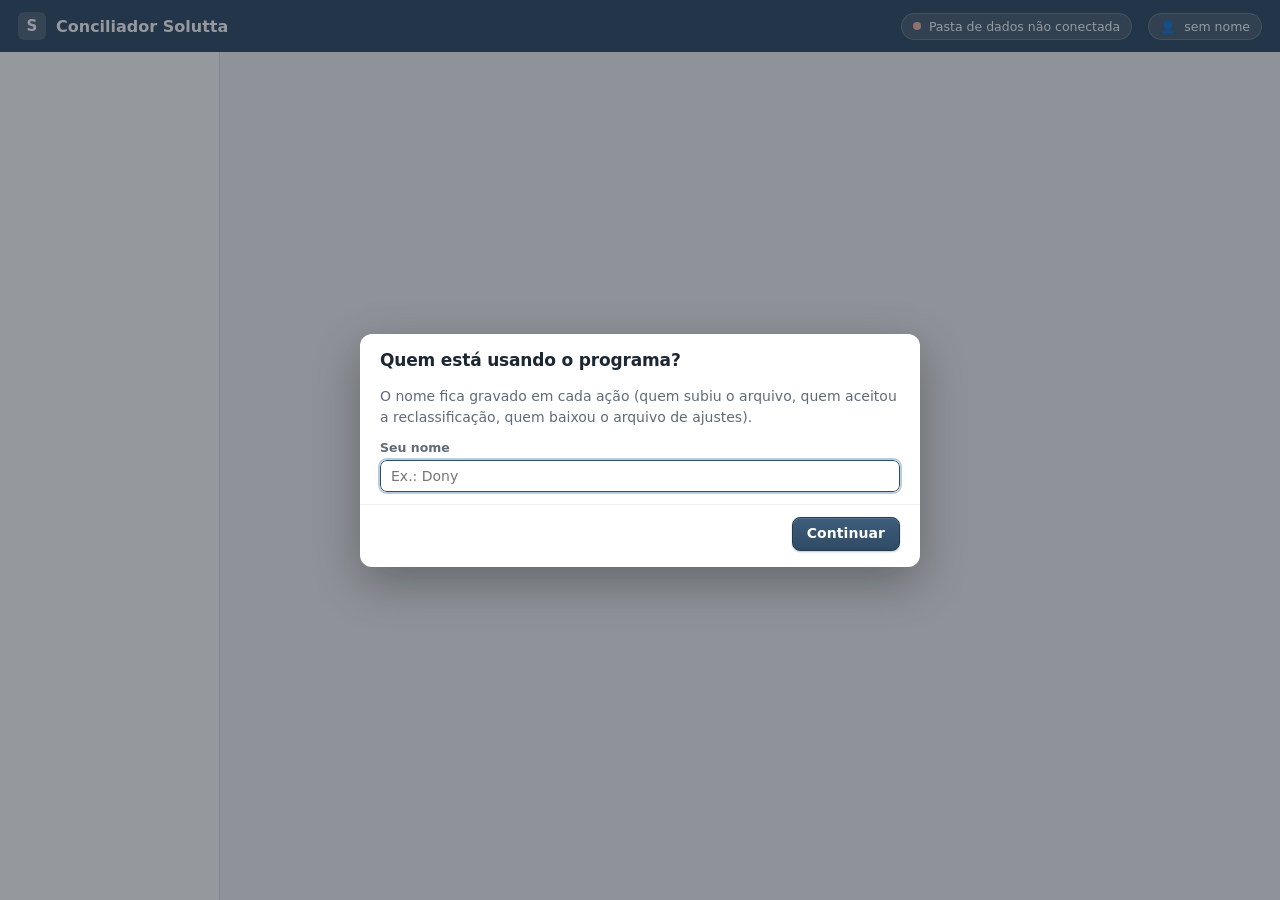
<file: index.html>
<!doctype html>
<html lang="pt-BR">
<head>
  <meta charset="utf-8">
  <meta name="viewport" content="width=device-width, initial-scale=1">
  <title>Conciliador Solutta</title>
  <!-- A cada mudança de arquivo, subir o ?v=N para o navegador não usar a versão velha (Parte 10). -->
  <link rel="stylesheet" href="assets/estilo.css?v=68">
</head>
<body>
  <noscript>O Conciliador Solutta precisa do JavaScript ligado. Abra no Google Chrome ou no Microsoft Edge.</noscript>
  <div style="padding:40px;font-family:Segoe UI,Arial,sans-serif;color:#5f6b7a">Abrindo o Conciliador Solutta…</div>

  <!-- Configuração única -->
  <script src="config.js?v=20261022-1709"></script>
  <!-- Biblioteca de planilhas (SheetJS 0.20.3, guardada na pasta: funciona sem internet) -->
  <script src="assets/xlsx.full.min.js?v=0.20.3"></script>
  <!-- Leitor de PDF (pdf.js 3.11.174, guardado na pasta: funciona sem internet) -->
  <script src="assets/pdf.min.js?v=3.11.174"></script>
  <script src="assets/ler-pdf.js?v=3"></script>
  <!-- Motores e leitores (rodam no navegador e no Node) -->
  <script src="assets/util.js?v=3"></script>
  <script src="assets/ler-planilha.js?v=1"></script>
  <script src="assets/ler-razao.js?v=11"></script>
  <script src="assets/ler-financeiro.js?v=6"></script>
  <script src="assets/ler-balancete.js?v=16"></script>
  <script src="assets/ler-plano.js?v=4"></script>
  <script src="assets/ler-diario.js?v=8"></script>
  <script src="assets/familias.js?v=10"></script>
  <script src="assets/leitor.js?v=12"></script>
  <script src="assets/motor-nomes.js?v=3"></script>
  <script src="assets/motor-reclass.js?v=1"></script>
  <script src="assets/motor-fechamento.js?v=9"></script>
  <script src="assets/motor-terceiro.js?v=20"></script>
  <script src="assets/motor-apresentacao.js?v=38"></script>
  <script src="assets/motor-consolidado.js?v=1"></script>
  <script src="assets/motor-diario.js?v=6"></script>
  <script src="assets/motor-entregas.js?v=3"></script>
  <script src="assets/motor-resultado.js?v=2"></script>
  <script src="assets/excel-bonito.js?v=3"></script>
  <script src="assets/relatorio-cliente.js?v=4"></script>
  <script src="assets/backup.js?v=3"></script>
  <!-- ERP Solutta: modulo proprio (sai inteiro daqui no dia em que o ERP ficar independente) -->
  <script src="assets/erp-acesso.js?v=2"></script>
  <script src="assets/erp-cadastros.js?v=1"></script>
  <script src="assets/erp-dados.js?v=1"></script>
  <script src="assets/layout-ajustes.js?v=2"></script>
  <!-- Empresa de demonstração 100% inventada (botões aparecem com demonstracao: true no config.js) -->
  <script src="assets/demonstracao.js?v=1"></script>
  <!-- Ver o desenho de um arquivo (suporte): descreve o formato sem dado de cliente -->
  <script src="assets/diagnostico.js?v=1"></script>
  <!-- Armazenamento: um contrato, várias casas -->
  <script src="assets/armazenamento.js?v=6"></script>
  <script src="assets/armazenamento-pasta.js?v=27"></script>
  <script src="assets/armazenamento-memoria.js?v=1"></script>
  <!-- Telas -->
  <script src="assets/tela-comum.js?v=3"></script>
  <script src="assets/tela-pasta.js?v=1"></script>
  <script src="assets/tela-carteira.js?v=9"></script>
  <script src="assets/tela-empresa.js?v=11"></script>
  <script src="assets/tela-familia.js?v=17"></script>
  <script src="assets/tela-subir.js?v=26"></script>
  <script src="assets/tela-passo1.js?v=15"></script>
  <script src="assets/tela-passo13.js?v=3"></script>
  <script src="assets/tela-passo4.js?v=7"></script>
  <script src="assets/tela-passo3.js?v=29"></script>
  <script src="assets/tela-relatorio3.js?v=13"></script>
  <script src="assets/tela-apresentacao.js?v=59"></script>
  <script src="assets/tela-diario.js?v=4"></script>
  <script src="assets/tela-livre.js?v=5"></script>
  <script src="assets/tela-backup.js?v=3"></script>
  <script src="assets/tela-resultado.js?v=4"></script>
  <script src="assets/tela-suporte.js?v=1"></script>
  <script src="assets/tela-erp.js?v=3"></script>
  <script src="assets/tela-entregas.js?v=4"></script>
  <script src="assets/app.js?v=29"></script>
</body>
</html>
</file>
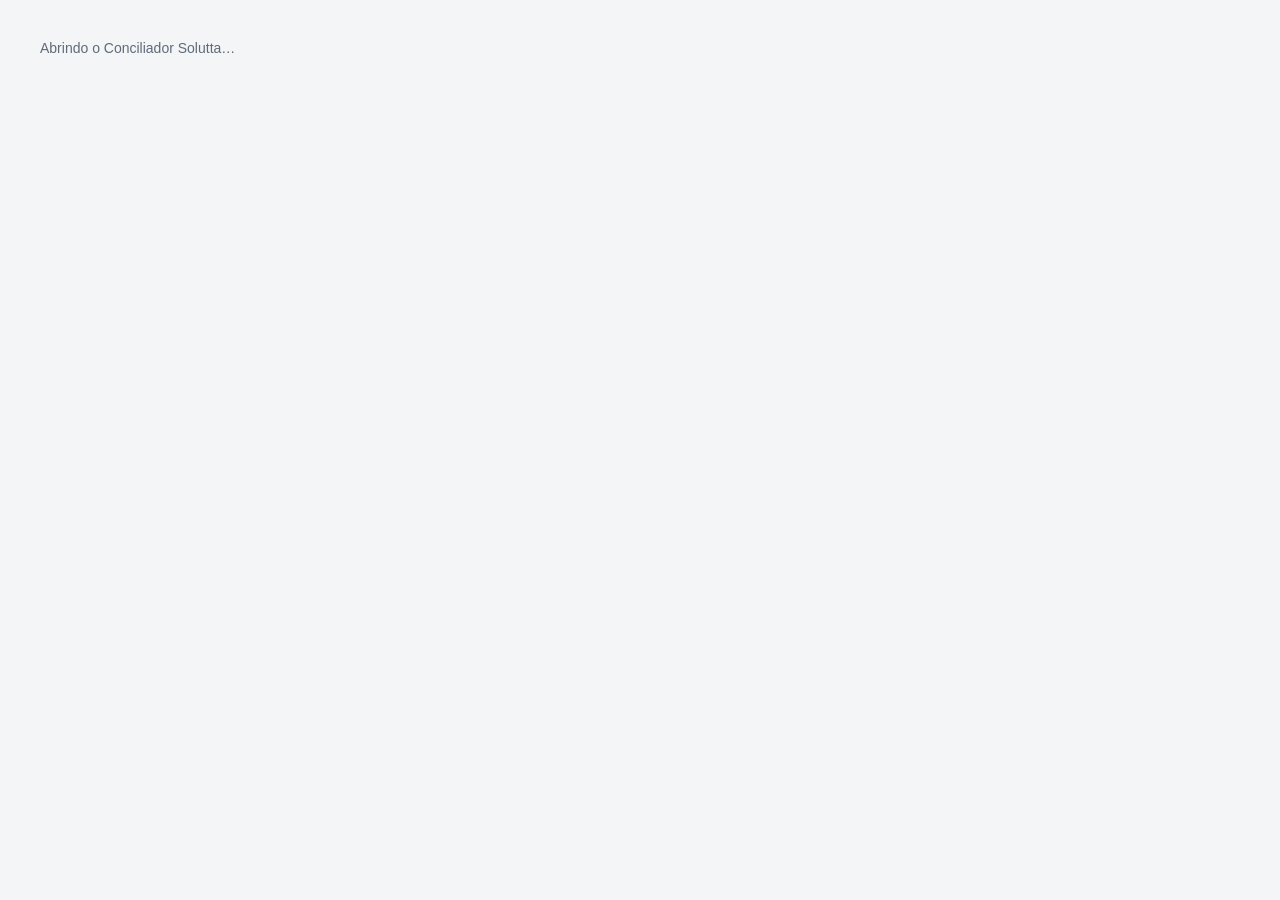
<file: demonstracao.html>
<!doctype html>
<html lang="pt-BR">
<head>
  <meta charset="utf-8">
  <title>Conciliador Solutta — modo demonstração</title>
  <!-- Atalho do plano B: abre o programa com os dados só na memória (nada é gravado no disco). -->
  <meta http-equiv="refresh" content="0; url=index.html?modo=memoria&amp;demonstracao=1">
</head>
<body style="font-family:Segoe UI,Arial,sans-serif;padding:40px;color:#1d2733">
  <p>Abrindo o Conciliador Solutta em modo demonstração (os dados ficam só na memória desta aba)…</p>
  <p>Se não abrir sozinho, <a href="index.html?modo=memoria&amp;demonstracao=1">clique aqui</a>.</p>
</body>
</html>
</file>
<file: assets/estilo.css>
/*
 * Conciliador Solutta — estilo.css
 * Visual neutro e sóbrio até a Solutta passar logotipo e cores (Parte 1.4 e 8).
 * Cores com significado: verde = bateu/ok · âmbar = revisar · vermelho = diferença · cinza = espera.
 * Tabelas com fonte de 13,5px e números em colunas alinhadas (tabular-nums).
 */
:root {
  --primaria: #2f4a64;
  --primaria-escura: #233a50;
  --primaria-clara: #e8eef4;
  --fundo: #f4f5f7;
  --cartao: #ffffff;
  --borda: #dfe3e8;
  --borda-forte: #c9ced6;
  --texto: #1d2733;
  --texto-suave: #5f6b7a;
  --texto-fraco: #8a94a1;
  --verde: #1d7a4c;
  --verde-fundo: #e3f3ea;
  --ambar: #8a5a00;
  --ambar-fundo: #fff3d3;
  --vermelho: #b3261e;
  --vermelho-fundo: #fce9e7;
  --cinza: #56606c;
  --cinza-fundo: #eceef1;
  --azul: #1f5f99;
  --azul-fundo: #e5f0fa;
  --raio: 8px;
  --sombra: 0 1px 2px rgba(20, 30, 40, 0.06), 0 1px 1px rgba(20, 30, 40, 0.04);
  --fonte: "Segoe UI", system-ui, -apple-system, Roboto, "Helvetica Neue", Arial, sans-serif;
}

* { box-sizing: border-box; }
/* Esconder tem que esconder (Dony, 07/10/2026: "tô tentando utilizar a ferramenta de busca e não tá
   funcionando"). Qualquer regra nossa com `display` vence o [hidden] que o navegador aplica sozinho — e aí
   filtrar uma lista não escondia nada. Esta linha vale para o programa inteiro. */
[hidden] { display: none !important; }
html, body { height: 100%; }
body {
  margin: 0;
  font-family: var(--fonte);
  font-size: 14px;
  color: var(--texto);
  background: var(--fundo);
  overflow-x: hidden;
}
a { color: var(--primaria); }
button, input, select, textarea { font: inherit; color: inherit; }
h1, h2, h3 { margin: 0; font-weight: 600; letter-spacing: -0.01em; }
h1 { font-size: 22px; }
h2 { font-size: 17px; }
h3 { font-size: 14.5px; }
p { margin: 0; }
.suave { color: var(--texto-suave); }
.fraco { color: var(--texto-fraco); }
.pequeno { font-size: 12.5px; }
.num { text-align: right; font-variant-numeric: tabular-nums; white-space: nowrap; }
.zero { color: var(--texto-fraco); }
.negativo { color: var(--vermelho); }
.escondido { display: none !important; }
.linha-flex { display: flex; align-items: center; gap: 8px; flex-wrap: wrap; }
.espaco { flex: 1; }

/* ---------- Estrutura ---------- */
.app { display: grid; grid-template-columns: 220px 1fr; grid-template-rows: 52px 1fr; height: 100vh; }
.topo {
  grid-column: 1 / 3; display: flex; align-items: center; gap: 16px; padding: 0 18px;
  background: var(--primaria); color: #fff;
}
.topo .marca { display: flex; align-items: center; gap: 10px; font-weight: 600; font-size: 16px; white-space: nowrap; }
.topo .marca img { height: 28px; }
.topo .marca .selo-marca {
  width: 28px; height: 28px; border-radius: 6px; background: rgba(255,255,255,0.16);
  display: grid; place-items: center; font-size: 15px; font-weight: 700;
}
.topo .espaco { flex: 1; }
.topo .pilula-topo {
  display: inline-flex; align-items: center; gap: 8px; padding: 5px 11px; border-radius: 999px;
  background: rgba(255,255,255,0.12); color: #fff; border: 1px solid rgba(255,255,255,0.18);
  font-size: 12.5px; cursor: pointer; white-space: nowrap; max-width: 420px; overflow: hidden; text-overflow: ellipsis;
}
.topo .pilula-topo:hover { background: rgba(255,255,255,0.2); }
.topo .ponto { width: 8px; height: 8px; border-radius: 50%; background: #7fd4a4; flex: none; }
.topo .ponto.desligado { background: #f2b8a2; }
.menu { background: #fff; border-right: 1px solid var(--borda); padding: 14px 10px; overflow-y: auto; display: flex; flex-direction: column; }
.menu .grupo { font-size: 11px; text-transform: uppercase; letter-spacing: 0.06em; color: var(--texto-fraco); margin: 12px 10px 6px; }
.menu a {
  display: block; padding: 8px 10px; border-radius: 6px; text-decoration: none; color: var(--texto);
  white-space: nowrap; overflow: hidden; text-overflow: ellipsis;
}
.menu a:hover { background: var(--fundo); }
.menu a.ativo { background: var(--primaria-clara); color: var(--primaria-escura); font-weight: 600; }
.menu a .sub { display: block; font-size: 12px; color: var(--texto-suave); font-weight: 400; }
.menu .rodape-menu { margin-top: auto; padding: 14px 10px 4px; font-size: 12px; color: var(--texto-fraco); line-height: 1.5; border-top: 1px solid var(--borda); }
.conteudo { overflow-y: auto; overflow-x: hidden; padding: 22px 26px 90px; min-width: 0; }
.faixa-modo {
  grid-column: 1 / 3; background: var(--ambar-fundo); color: var(--ambar); text-align: center;
  padding: 4px; font-size: 12.5px; border-bottom: 1px solid #efd9a0;
}
.app.com-faixa { grid-template-rows: 52px auto 1fr; }

/* Menu flutuante (18/09/2026): a setinha solta o menu (some e a tela ganha a largura toda) ou fixa de novo.
 * Solto, ele aparece quando o mouse chega na borda esquerda (a alcinha "›") e some quando o mouse sai. */
.fixar-menu {
  align-self: flex-end; flex: none; display: inline-flex; align-items: center; justify-content: center; gap: 4px;
  min-width: 28px; height: 26px; padding: 0 8px; margin: -6px -2px 0 0; border: 1px solid var(--borda); border-radius: 6px;
  background: #fff; color: var(--texto-suave); font-size: 15px; line-height: 1; cursor: pointer;
}
.fixar-menu:hover { color: var(--primaria-escura); border-color: var(--primaria); background: var(--primaria-clara); }
.borda-menu { display: none; }
@media (min-width: 861px) {
  .app.menu-flutuante { grid-template-columns: 1fr; }
  .app.menu-flutuante .topo, .app.menu-flutuante .faixa-modo, .app.menu-flutuante .conteudo { grid-column: 1 / -1; }
  .app.menu-flutuante .menu {
    position: fixed; left: 0; top: 52px; bottom: 0; width: 236px; z-index: 45; transform: translateX(-100%);
    transition: transform 0.18s ease, box-shadow 0.18s ease;
  }
  .app.menu-flutuante .menu.aberto { transform: none; box-shadow: 6px 0 24px rgba(20, 30, 40, 0.2); }
  .app.menu-flutuante .fixar-menu { font-size: 12.5px; font-weight: 600; }
  .app.menu-flutuante .borda-menu { display: block; position: fixed; left: 0; top: 52px; bottom: 0; width: 14px; z-index: 44; cursor: pointer; }
  .app.menu-flutuante .borda-menu::after {
    content: '›'; position: absolute; left: 0; top: 50%; transform: translateY(-50%); width: 14px; height: 56px;
    border-radius: 0 8px 8px 0; background: var(--primaria); color: #fff; opacity: 0.5;
    display: grid; place-items: center; font-size: 15px; font-weight: 700;
  }
  .app.menu-flutuante .borda-menu:hover::after { opacity: 0.9; }
}

@media (max-width: 860px) {
  .fixar-menu { display: none; }
  .app { grid-template-columns: 1fr; grid-template-rows: 52px auto 1fr; }
  .menu { grid-row: 2; border-right: 0; border-bottom: 1px solid var(--borda); display: flex; flex-direction: row; gap: 4px; overflow-x: auto; padding: 6px; }
  .menu .grupo, .menu .rodape-menu { display: none; }
  .conteudo { padding: 16px 12px 90px; }
  .topo .pilula-topo { max-width: 170px; }
}

/* ---------- Cabeçalhos de página ---------- */
.cabecalho { display: flex; align-items: flex-end; gap: 12px; flex-wrap: wrap; margin-bottom: 18px; }
.cabecalho .titulos { flex: 1; min-width: 240px; }
.cabecalho .titulos p { margin-top: 4px; }
.voltar { display: inline-flex; align-items: center; gap: 6px; margin-bottom: 10px; text-decoration: none; color: var(--texto-suave); font-size: 13px; }
.voltar:hover { color: var(--primaria); }

/* ---------- Botões e campos ---------- */
/* O mesmo acabamento em todos os botões (Dony, 16/09/2026: "os botões de ação com um acabamento mais
   bonitinho — o Conciliar ficou caprichado e os demais muito abaixo"). */
.botao {
  display: inline-flex; align-items: center; justify-content: center; gap: 7px;
  min-height: 34px; padding: 6px 14px; border-radius: 8px; border: 1px solid var(--borda-forte);
  background: linear-gradient(#ffffff, #f6f8fa); box-shadow: 0 1px 2px rgba(20, 30, 40, 0.08);
  cursor: pointer; text-decoration: none; color: var(--texto); white-space: nowrap; line-height: 1.25;
  font-weight: 600; letter-spacing: 0.005em;
  transition: background-color 0.12s, border-color 0.12s, box-shadow 0.12s, color 0.12s, transform 0.06s;
}
.botao:hover { background: #fff; border-color: #aab3be; box-shadow: 0 2px 7px rgba(20, 30, 40, 0.11); }
.botao:active { transform: translateY(1px); box-shadow: 0 1px 1px rgba(20, 30, 40, 0.08); }
.botao:focus-visible { outline: 3px solid rgba(47, 74, 100, 0.28); outline-offset: 1px; }
.botao.primario {
  background: linear-gradient(#3d5d7c, var(--primaria)); border-color: var(--primaria-escura); color: #fff;
  box-shadow: 0 1px 2px rgba(35, 58, 80, 0.30), inset 0 1px 0 rgba(255, 255, 255, 0.14);
}
.botao.primario:hover { background: linear-gradient(#36546f, var(--primaria-escura)); border-color: #1b2e40; box-shadow: 0 3px 9px rgba(35, 58, 80, 0.30), inset 0 1px 0 rgba(255, 255, 255, 0.12); }
.botao.perigo { color: var(--vermelho); border-color: #eec3be; background: linear-gradient(#ffffff, #fff6f5); }
.botao.perigo:hover { background: var(--vermelho-fundo); border-color: #dc9b93; box-shadow: 0 2px 7px rgba(179, 38, 30, 0.12); }
.botao.leve { border-color: transparent; background: transparent; box-shadow: none; color: var(--primaria); padding: 5px 9px; }
.botao.leve:hover { background: var(--primaria-clara); border-color: transparent; box-shadow: none; }
.botao.pequeno { min-height: 28px; padding: 3px 10px; font-size: 12.5px; border-radius: 7px; gap: 5px; }
.botao[disabled], .botao.travado { opacity: 0.5; cursor: not-allowed; pointer-events: auto; box-shadow: none; transform: none; }

/* Ações grandes da conciliação A × B: cada uma com a cor do seu selo na lista (⚡ documento azul,
   ≈ só pelo valor roxo, ± com margem verde-azulado), o mesmo tamanho e uma linha dizendo o que faz. */
.acoes-ab { display: flex; flex-direction: column; gap: 10px; margin-top: 14px; }
.acoes-conciliar { display: grid; grid-template-columns: repeat(3, minmax(0, 1fr)); gap: 10px; }
.acao {
  display: flex; align-items: center; gap: 11px; min-width: 0; text-align: left;
  padding: 9px 14px 9px 10px; border-radius: 11px; border: 1px solid transparent; color: #fff; cursor: pointer;
  box-shadow: 0 1px 2px rgba(20, 30, 40, 0.20), inset 0 1px 0 rgba(255, 255, 255, 0.16);
  transition: box-shadow 0.12s, transform 0.06s, filter 0.12s;
}
.acao:hover { filter: brightness(1.07); box-shadow: 0 5px 14px rgba(20, 30, 40, 0.22), inset 0 1px 0 rgba(255, 255, 255, 0.16); }
.acao:active { transform: translateY(1px); filter: brightness(0.98); }
.acao:focus-visible { outline: 3px solid rgba(47, 74, 100, 0.32); outline-offset: 2px; }
.acao-icone {
  width: 36px; height: 36px; border-radius: 10px; flex: none; display: grid; place-items: center;
  font-size: 19px; font-weight: 800; line-height: 1; background: rgba(255, 255, 255, 0.17); box-shadow: inset 0 0 0 1px rgba(255, 255, 255, 0.14);
}
.acao-texto { display: flex; flex-direction: column; gap: 2px; min-width: 0; line-height: 1.2; }
.acao-texto b { font-size: 14px; font-weight: 700; white-space: nowrap; }
.acao-texto small { font-size: 11.5px; opacity: 0.86; white-space: nowrap; overflow: hidden; text-overflow: ellipsis; }
.acao.documento { background: linear-gradient(135deg, #43678a, #233a50); border-color: #1f3447; }
.acao.valor { background: linear-gradient(135deg, #8a5cc4, #5b3592); border-color: #4f2e80; }
.acao.margem { background: linear-gradient(135deg, #1d9790, #0f6b6b); border-color: #0c5a5a; }
.acao.fornecedor { background: linear-gradient(135deg, #3f7a5a, #245239); border-color: #1f4a33; }
/* No ① as mesmas ações são interruptores: a regra ligada fica acesa com a quantidade, a desligada fica apagada. */
.acoes-conciliar.quatro { grid-template-columns: repeat(4, minmax(0, 1fr)); }
/* Com cinco regras os botões ficam menores, mas continuam do mesmo tamanho entre si (Dony, 22/09/2026). */
.acoes-conciliar.cinco { grid-template-columns: repeat(5, minmax(0, 1fr)); gap: 8px; }
/* Sete regras (as cinco de sempre + data e valor, das conciliações de arquivo). */
.acoes-conciliar.sete { grid-template-columns: repeat(4, minmax(0, 1fr)); gap: 8px; }
@media (min-width: 1500px) { .acoes-conciliar.sete { grid-template-columns: repeat(7, minmax(0, 1fr)); } }
.acoes-conciliar.cinco .acao { padding: 7px 10px 7px 8px; gap: 8px; }
.acoes-conciliar.cinco .acao-icone { width: 30px; height: 30px; font-size: 16px; border-radius: 9px; }
.acoes-conciliar.cinco .acao-texto b { font-size: 13px; }
.acoes-conciliar.cinco .acao-texto small { font-size: 11px; }
.acoes-conciliar.cinco .estado { font-size: 11px; padding: 1px 6px; }
.acao.proximo { background: linear-gradient(135deg, #7a6a3f, #52451f); border-color: #4a3d18; }
.selo.proximo { color: #6b5a18; border-color: #e0d3a3; background: #faf4e2; }
.cor.proximo { background: #7a6a3f; }
.rotulo-regras { font-size: 11px; font-weight: 700; letter-spacing: 0.06em; text-transform: uppercase; color: var(--texto-fraco); margin-bottom: -2px; }
.acao .estado { margin-left: auto; flex: none; font-size: 11.5px; font-weight: 700; padding: 2px 8px; border-radius: 999px; background: rgba(255, 255, 255, 0.18); font-variant-numeric: tabular-nums; }
.acao.apagada { background: linear-gradient(#ffffff, #f6f8fa); color: var(--texto-suave); border-color: var(--borda-forte); box-shadow: 0 1px 2px rgba(20, 30, 40, 0.06); }
.acao.apagada .acao-icone { background: var(--cinza-fundo); color: var(--texto-fraco); box-shadow: inset 0 0 0 1px var(--borda); }
.acao.apagada .estado { background: var(--cinza-fundo); color: var(--texto-fraco); }
.selo.documento { color: var(--azul); border-color: #b8d3ec; background: var(--azul-fundo); }
.selo.fornecedor { color: #245239; border-color: #bfe0cc; background: #e8f5ed; }
.cor.fornecedor { background: #3f7a5a; }
/* Desfazer em lote: uma faixa arrumada, com a quantidade de cada tipo. */
.desfazer-lote { display: flex; align-items: center; gap: 6px; flex-wrap: wrap; padding-top: 10px; border-top: 1px dashed var(--borda); }
.desfazer-lote .rotulo-lote { font-size: 11px; font-weight: 700; letter-spacing: 0.06em; text-transform: uppercase; color: var(--texto-fraco); margin-right: 4px; }
.chip-desfazer {
  display: inline-flex; align-items: center; gap: 7px; min-height: 28px; padding: 3px 5px 3px 10px; border-radius: 999px;
  border: 1px solid var(--borda-forte); background: linear-gradient(#ffffff, #f6f8fa); color: var(--texto);
  font-size: 12.5px; font-weight: 600; cursor: pointer; box-shadow: 0 1px 2px rgba(20, 30, 40, 0.06);
  transition: background-color 0.12s, border-color 0.12s, color 0.12s, box-shadow 0.12s;
}
.chip-desfazer .cor { width: 9px; height: 9px; border-radius: 50%; flex: none; }
.chip-desfazer .qtd { min-width: 22px; padding: 1px 7px; border-radius: 999px; background: var(--cinza-fundo); color: var(--cinza); font-size: 11.5px; font-weight: 700; text-align: center; font-variant-numeric: tabular-nums; }
.chip-desfazer:hover { color: var(--vermelho); border-color: #dc9b93; background: var(--vermelho-fundo); box-shadow: 0 2px 7px rgba(179, 38, 30, 0.12); }
.chip-desfazer:hover .qtd { background: #f6d3cf; color: var(--vermelho); }
.chip-desfazer:focus-visible { outline: 3px solid rgba(179, 38, 30, 0.25); outline-offset: 1px; }
.cor.documento { background: var(--primaria); }
.cor.valor { background: #6b3fa0; }
.cor.margem { background: #0f6b6b; }
.cor.manual { background: var(--cinza); }
.cor.faltando { background: var(--vermelho); }
.contagem-ab { margin: 12px 0 0; display: flex; flex-wrap: wrap; gap: 6px; align-items: center; }
.contagem-ab .pilula { font-weight: 600; }
@media (max-width: 1400px) { .acoes-conciliar.cinco { grid-template-columns: repeat(3, minmax(0, 1fr)); } }
@media (max-width: 1180px) { .acoes-conciliar, .acoes-conciliar.quatro, .acoes-conciliar.cinco { grid-template-columns: 1fr 1fr; } }
@media (max-width: 720px) { .acoes-conciliar, .acoes-conciliar.quatro { grid-template-columns: 1fr; } }
.campo { display: flex; flex-direction: column; gap: 5px; }
.campo label { font-size: 12.5px; color: var(--texto-suave); font-weight: 600; }
.campo input, .campo select, .campo textarea, input.busca, select.filtro {
  border: 1px solid var(--borda-forte); border-radius: 7px; padding: 7px 10px; background: #fff; min-width: 0;
}
.campo input:focus, .campo select:focus, input.busca:focus, select.filtro:focus { outline: 2px solid #b9cde0; border-color: var(--primaria); }
.campo .ajuda { font-size: 12px; color: var(--texto-fraco); }
.campo .erro-campo { font-size: 12px; color: var(--vermelho); }
input.busca { min-width: 260px; }
.grade-form { display: grid; grid-template-columns: repeat(2, minmax(0, 1fr)); gap: 12px 14px; }
.grade-form .inteiro { grid-column: 1 / 3; }

/* ---------- Cartões ---------- */
.cartao { background: var(--cartao); border: 1px solid var(--borda); border-radius: var(--raio); box-shadow: var(--sombra); }
.cartao.corpo { padding: 16px 18px; }
.grade-cartoes { display: grid; grid-template-columns: repeat(auto-fill, minmax(260px, 1fr)); gap: 14px; }
.grade-3 { display: grid; grid-template-columns: repeat(3, minmax(0, 1fr)); gap: 14px; }
.grade-4 { display: grid; grid-template-columns: repeat(4, minmax(0, 1fr)); gap: 12px; }
@media (max-width: 1100px) { .grade-4 { grid-template-columns: repeat(2, minmax(0, 1fr)); } }
@media (max-width: 860px) { .grade-3, .grade-4 { grid-template-columns: 1fr; } }

.familia {
  display: flex; flex-direction: column; gap: 10px; padding: 20px; text-decoration: none; color: inherit; min-height: 170px;
  transition: border-color 0.12s, box-shadow 0.12s;
}
a.familia:hover { border-color: var(--primaria); box-shadow: 0 2px 10px rgba(47, 74, 100, 0.12); }
.familia .icone { font-size: 30px; line-height: 1; }
.familia h2 { font-size: 18px; }
.familia .rodape { margin-top: auto; display: flex; align-items: center; justify-content: space-between; gap: 8px; }

.passo { display: flex; flex-direction: column; gap: 10px; padding: 16px; min-height: 230px; }
.passo .numero {
  width: 34px; height: 34px; border-radius: 8px; background: var(--primaria-clara); color: var(--primaria-escura);
  display: grid; place-items: center; font-weight: 700; font-size: 15px; flex: none;
}
.passo.em-construcao { background: #fafbfc; }
.passo.em-construcao .numero { background: var(--cinza-fundo); color: var(--cinza); }
.passo ul.precisa { list-style: none; margin: 0; padding: 0; display: flex; flex-direction: column; gap: 4px; font-size: 13px; }
.passo ul.precisa li { display: flex; gap: 6px; align-items: baseline; }
.passo .acoes { margin-top: auto; display: flex; gap: 8px; flex-wrap: wrap; align-items: center; }
.passo .acoes .inativar { margin-left: auto; color: var(--texto-suave); }
/* Passos inativos da empresa: escondidos lá embaixo */
details.inativos { margin-top: 26px; padding: 12px 16px; }
details.inativos summary { cursor: pointer; font-weight: 600; color: var(--texto-suave); }
details.inativos .linha-inativo { display: flex; gap: 10px; align-items: center; padding: 8px 0; border-top: 1px solid #eef0f3; }
details.inativos .numero {
  width: 30px; height: 30px; border-radius: 8px; background: var(--cinza-fundo); color: var(--cinza);
  display: grid; place-items: center; font-weight: 700; flex: none;
}

.resumo { padding: 14px 16px; }
.resumo .rotulo { font-size: 12px; color: var(--texto-suave); font-weight: 600; text-transform: uppercase; letter-spacing: 0.04em; }
.resumo .grande { font-size: 22px; font-weight: 600; margin: 6px 0 4px; font-variant-numeric: tabular-nums; }
.resumo .detalhe { font-size: 12.5px; color: var(--texto-suave); display: flex; flex-direction: column; gap: 2px; }
.resumo .detalhe b { color: var(--texto); font-weight: 600; font-variant-numeric: tabular-nums; }

/* ---------- Pílulas e selos ---------- */
.pilula { display: inline-flex; align-items: center; gap: 5px; padding: 2px 9px; border-radius: 999px; font-size: 12px; font-weight: 600; white-space: nowrap; }
.pilula.verde { background: var(--verde-fundo); color: var(--verde); }
.pilula.ambar { background: var(--ambar-fundo); color: var(--ambar); }
.pilula.vermelho { background: var(--vermelho-fundo); color: var(--vermelho); }
.pilula.cinza { background: var(--cinza-fundo); color: var(--cinza); }
.pilula.azul { background: var(--azul-fundo); color: var(--azul); }
.selo { display: inline-block; padding: 1px 6px; border-radius: 4px; font-size: 11.5px; font-weight: 600; border: 1px solid; white-space: nowrap; }
.selo.opcional { color: var(--texto-suave); border-color: var(--borda-forte); background: #fff; }
.selo.direta { color: var(--azul); border-color: #b8d3ec; background: var(--azul-fundo); }
.selo.inversa { color: #6b3fa0; border-color: #d7c4ec; background: #f3edfa; }
.selo.suspeita { color: var(--ambar); border-color: #efd28e; background: var(--ambar-fundo); }
.selo.mao { color: var(--cinza); border-color: var(--borda-forte); background: var(--cinza-fundo); }
/* Conciliado só pelo valor (sem documento e fornecedor): roxo, para conferir. */
.selo.valor { color: #6b3fa0; border-color: #d7c4ec; background: #f3edfa; }
/* Conciliado com margem (mesmo documento e fornecedor, diferença de centavos): verde-azulado. */
.selo.margem { color: #0f6b6b; border-color: #a9d8d6; background: #e3f4f3; }
/* Conciliação com item que não está mais nos arquivos: vermelho, para decidir. */
.selo.perigo { color: var(--vermelho); border-color: #f1c3be; background: var(--vermelho-fundo); }
/* Item que entrou na última atualização de arquivo, e a versão de um arquivo. */
.selo.novo { color: var(--verde); border-color: #bfe2cd; background: var(--verde-fundo); }
.selo.versao { color: var(--primaria-escura); border-color: #c5d3e0; background: var(--primaria-clara); }
.ok { color: var(--verde); }
.falta { color: var(--vermelho); }

/* ---------- Avisos ---------- */
.aviso { display: flex; gap: 10px; align-items: flex-start; padding: 10px 14px; border-radius: 8px; border: 1px solid; font-size: 13.5px; line-height: 1.45; }
.aviso + .aviso { margin-top: 8px; }
.aviso.info { background: var(--azul-fundo); border-color: #c3dbf0; color: #1b4f7e; }
.aviso.ambar { background: var(--ambar-fundo); border-color: #efd9a0; color: #6d4700; }
.aviso.vermelho { background: var(--vermelho-fundo); border-color: #f1c3be; color: #8c1d17; }
.aviso.verde { background: var(--verde-fundo); border-color: #bfe2cd; color: #175f3b; }
.aviso .icone-aviso { font-size: 16px; line-height: 1.2; flex: none; }

/* ---------- Tabelas ---------- */
.tabela-caixa { overflow: auto; max-width: 100%; border: 1px solid var(--borda); border-radius: var(--raio); background: #fff; }
.tabela-caixa.alta { max-height: 62vh; }
table.tabela { border-collapse: separate; border-spacing: 0; width: 100%; font-size: 13.5px; }
table.tabela th {
  position: sticky; top: 0; z-index: 1; background: #f7f8fa; text-align: left; font-weight: 600; color: var(--texto-suave);
  font-size: 12.5px; padding: 8px 10px; border-bottom: 1px solid var(--borda); white-space: nowrap;
}
table.tabela td { padding: 7px 10px; border-bottom: 1px solid #eef0f3; vertical-align: top; }
table.tabela tr:last-child td { border-bottom: 0; }
table.tabela tbody tr:hover td { background: #fafbfc; }
table.tabela td.historico { min-width: 280px; max-width: 520px; }
table.tabela td.nome { min-width: 180px; max-width: 320px; }
table.tabela tr.destaque td { background: #fffbea; }
table.tabela tr.sub td { background: #fbfcfd; font-size: 13px; }
table.tabela tr.total td { font-weight: 600; background: #f7f8fa; }
table.tabela .caixa { width: 32px; text-align: center; }
/* Título que ordena ao clicar (▲ crescente · ▼ decrescente · ↕ como veio). */
table.tabela th.ordenavel { cursor: pointer; user-select: none; }
table.tabela th.ordenavel:hover { color: var(--primaria); background: #eef2f6; }
table.tabela th.ordenavel .seta-ordem { display: inline-block; margin-left: 4px; font-size: 10px; color: var(--texto-fraco); }
table.tabela th.ordenado { color: var(--primaria-escura); }
table.tabela th.ordenado .seta-ordem { color: var(--primaria); }
.mais-linhas { padding: 10px; text-align: center; border-top: 1px solid var(--borda); background: #fafbfc; }
.vazio { padding: 28px; text-align: center; color: var(--texto-suave); }

/* ---------- Abas e filtros ---------- */
.abas { display: flex; flex-wrap: wrap; gap: 2px; border-bottom: 1px solid var(--borda); margin: 18px 0 12px; }
.abas button {
  border: 0; background: transparent; padding: 9px 12px; cursor: pointer; color: var(--texto-suave); white-space: nowrap;
  border-bottom: 2px solid transparent; margin-bottom: -1px; font-size: 13.5px;
}
.abas button:hover { color: var(--texto); }
.abas button.ativa { color: var(--primaria-escura); border-bottom-color: var(--primaria); font-weight: 600; }
.abas .contador { display: inline-block; margin-left: 5px; padding: 0 6px; border-radius: 999px; background: var(--cinza-fundo); font-size: 11.5px; color: var(--cinza); }
.abas .abas-config { margin-left: auto; font-size: 12.5px; color: var(--texto-fraco); }
.item-aba { display: flex; gap: 8px; align-items: center; padding: 7px 0; border-top: 1px solid #eef0f3; cursor: pointer; }
.filtros { display: flex; gap: 8px; flex-wrap: wrap; align-items: center; margin-bottom: 10px; }

/* ---------- Checklist ---------- */
.checklist { padding: 14px 18px; }
.checklist .item { display: flex; gap: 10px; align-items: flex-start; padding: 8px 0; border-top: 1px solid #eef0f3; }
.checklist .item:first-of-type { border-top: 0; }
.checklist input[type=checkbox] { width: 18px; height: 18px; margin-top: 1px; accent-color: var(--verde); }

/* ---------- Competência ---------- */
.competencia { display: inline-flex; align-items: center; border: 1px solid var(--borda-forte); border-radius: 8px; background: #fff; overflow: hidden; }
.competencia button { border: 0; background: #fff; padding: 6px 12px; cursor: pointer; font-size: 16px; color: var(--texto-suave); }
.competencia button:hover { background: var(--fundo); color: var(--texto); }
.competencia span { padding: 6px 10px; font-weight: 600; min-width: 130px; text-align: center; border-left: 1px solid var(--borda); border-right: 1px solid var(--borda); }

/* ---------- Subir arquivos ---------- */
.soltar {
  border: 2px dashed var(--borda-forte); border-radius: 10px; padding: 22px; text-align: center; background: #fbfcfd;
  color: var(--texto-suave); cursor: pointer; transition: border-color 0.12s, background 0.12s;
}
.soltar:hover, .soltar.por-cima { border-color: var(--primaria); background: var(--primaria-clara); color: var(--primaria-escura); }
.soltar b { color: var(--texto); }

/* ---------- Barra de seleção (rodapé) ---------- */
.barra-selecao {
  position: fixed; left: 50%; bottom: 18px; transform: translateX(-50%); z-index: 30;
  background: var(--texto); color: #fff; border-radius: 12px; padding: 10px 14px; display: flex; gap: 14px; align-items: center;
  box-shadow: 0 8px 24px rgba(0,0,0,0.25); width: max-content; max-width: calc(100vw - 40px); flex-wrap: wrap; font-size: 13.5px;
}
.barra-selecao .num { color: #fff; }
.barra-selecao .botao { border-color: rgba(255,255,255,0.3); background: transparent; color: #fff; box-shadow: none; }
.barra-selecao .botao:hover { background: rgba(255,255,255,0.12); border-color: rgba(255,255,255,0.45); }
.barra-selecao .botao.primario {
  background: linear-gradient(#2f9a67, var(--verde)); color: #fff; border-color: #16603c;
  box-shadow: 0 1px 2px rgba(0, 0, 0, 0.25), inset 0 1px 0 rgba(255, 255, 255, 0.18);
}
.barra-selecao .botao.primario:hover { background: linear-gradient(#34a871, #1f8552); }
.barra-selecao .explica { color: #cfd6de; font-size: 12.5px; }

/* ---------- Janelas ---------- */
.fundo-janela { position: fixed; inset: 0; background: rgba(20, 28, 38, 0.45); z-index: 50; display: grid; place-items: center; padding: 16px; }
.janela { background: #fff; border-radius: 12px; width: min(560px, 100%); max-height: calc(100vh - 40px); display: flex; flex-direction: column; box-shadow: 0 16px 48px rgba(0,0,0,0.3); }
.janela.larga { width: min(1240px, 100%); }
.janela header { padding: 16px 20px 8px; }
.janela .corpo-janela { padding: 8px 20px 12px; overflow: auto; }
.janela footer { padding: 12px 20px 16px; display: flex; justify-content: flex-end; gap: 8px; border-top: 1px solid #eef0f3; }

/* ---------- Mensagens rápidas ---------- */
.avisos-rapidos { position: fixed; right: 18px; bottom: 18px; z-index: 60; display: flex; flex-direction: column; gap: 8px; max-width: min(420px, calc(100vw - 36px)); }
.aviso-rapido { background: var(--texto); color: #fff; border-radius: 8px; padding: 10px 14px; box-shadow: 0 6px 18px rgba(0,0,0,0.2); font-size: 13.5px; }
.aviso-rapido.erro { background: var(--vermelho); }
.aviso-rapido.ok { background: var(--verde); }

/* ---------- Telas de entrada ---------- */
.entrada { max-width: 620px; margin: 6vh auto; }
.entrada .cartao { padding: 26px 28px; }
.entrada h1 { margin-bottom: 8px; }
.entrada ol { padding-left: 20px; line-height: 1.7; margin: 10px 0; }
.guardado { font-size: 12.5px; color: var(--texto-suave); white-space: nowrap; }
.carregando { padding: 40px; text-align: center; color: var(--texto-suave); }
details.detalhe-linha summary { cursor: pointer; color: var(--primaria); font-size: 12.5px; }
.marca-reclass { color: var(--azul); font-size: 12px; white-space: nowrap; }
.dono { display: inline-flex; gap: 4px; align-items: baseline; }
.lapis { border: 0; background: transparent; cursor: pointer; color: var(--texto-fraco); padding: 0 2px; font-size: 13px; }
.lapis:hover { color: var(--primaria); }
.sugestoes-dono { border: 1px solid var(--borda); border-radius: 8px; max-height: 220px; overflow: auto; margin-top: 8px; }
.sugestoes-dono button { display: block; width: 100%; text-align: left; border: 0; border-bottom: 1px solid #eef0f3; background: #fff; padding: 7px 10px; cursor: pointer; }
.sugestoes-dono button:hover { background: var(--fundo); }

/* ---------- Ponte do Passo ③ ---------- */
.ponte { display: flex; align-items: stretch; gap: 10px; flex-wrap: wrap; }
.ponte b { color: var(--texto-suave); align-self: center; font-size: 15px; }
.ponte-item { display: flex; flex-direction: column; gap: 2px; padding: 8px 12px; border: 1px solid var(--borda); border-radius: 8px; background: #fbfcfd; min-width: 130px; }
.ponte-item .rotulo { font-size: 11px; text-transform: uppercase; letter-spacing: 0.04em; color: var(--texto-suave); }
.ponte-item .num { font-size: 17px; font-variant-numeric: tabular-nums; }
.ponte-item .num.forte { font-weight: 700; color: var(--primaria-escura); }
td.num .forte, td .forte { font-weight: 700; }
/* Natureza do valor na conciliação (D = débito, C = crédito) no lugar do sinal. */
.dc { display: inline-block; min-width: 17px; padding: 0 4px; border-radius: 4px; font-size: 11px; font-weight: 700; line-height: 16px; text-align: center; vertical-align: 1px; }
.dc.d { color: var(--azul); background: var(--azul-fundo); }
.dc.c { color: var(--ambar); background: var(--ambar-fundo); }
td.num.forte { font-weight: 700; }

/* ---------- Conciliar A × B (Passo ③) ---------- */
.grade-ab { display: grid; grid-template-columns: minmax(0, 1fr) minmax(0, 1fr); gap: 14px; align-items: start; }
/* min-width 0: a tabela larga rola dentro da coluna, e não empurra a página para o lado */
.coluna-ab { padding: 14px 16px; min-width: 0; }
.coluna-ab .tabela-caixa.alta { max-height: 52vh; }
.coluna-ab table.tabela th, .coluna-ab table.tabela td { padding: 6px 7px; }
.coluna-ab table.tabela td.nome { min-width: 160px; }
/* Filtros de cada parte: documento, fornecedor, valor e data */
.filtros-lado { display: grid; grid-template-columns: minmax(0, .8fr) minmax(0, 1.3fr) minmax(0, 1fr) minmax(0, 1fr) minmax(0, .8fr) auto; gap: 6px; align-items: center; margin: 0 0 8px; }
.filtros-lado input, .filtros-lado select { width: 100%; min-width: 0; border: 1px solid var(--borda-forte); border-radius: 6px; padding: 5px 8px; font-size: 12.5px; background: #fff; }
.filtros-lado input:focus, .filtros-lado select:focus { outline: 2px solid #b9cde0; border-color: var(--primaria); }
.filtros-lado input.ativo, .filtros-lado select.ativo { border-color: var(--primaria); background: var(--primaria-clara); }
.filtros-lado .lapis[disabled] { opacity: .35; cursor: default; }
.dica-lado { margin: -2px 0 8px; font-size: 12px; color: var(--texto-suave); }
/* Marcado com outro filtro: fica no topo da lista */
table.tabela tr.fixo td:first-child { box-shadow: inset 3px 0 0 var(--ambar); }
/* Barra de "Conciliar manualmente": fixa no rodapé enquanto houver item marcado */
.espaco-barra { height: 70px; }
.barra-selecao .ok { color: #8fe3b0; }
.barra-selecao .falta { color: #ffb4ab; }
@media (max-width: 980px) { .grade-ab { grid-template-columns: 1fr; } }

/* ---------- Início do mês: continuar do anterior ou do zero (Passo ③) ---------- */
.cartao-inicio { margin-bottom: 12px; border-left: 4px solid var(--primaria); }
.cartao-inicio h3 { font-size: 16px; }
.opcoes-inicio { display: grid; grid-template-columns: repeat(2, minmax(0, 1fr)); gap: 10px; }
.opcao-inicio { text-align: left; border: 1px solid var(--borda-forte); background: #fff; border-radius: 8px; padding: 12px 14px; cursor: pointer; display: flex; flex-direction: column; gap: 4px; }
.opcao-inicio:hover { border-color: var(--primaria); background: var(--primaria-clara); }
.opcao-inicio b { font-size: 14px; color: var(--primaria-escura); }
.opcao-inicio .valor-inicio { font-style: normal; font-size: 18px; font-weight: 700; font-variant-numeric: tabular-nums; color: var(--texto); }
.opcao-inicio span { font-size: 12.5px; color: var(--texto-suave); line-height: 1.45; }
.linha-inicio { margin: 0 0 10px; padding: 8px 12px; border-radius: 8px; background: var(--primaria-clara); color: var(--primaria-escura); font-size: 13px; }
@media (max-width: 980px) { .opcoes-inicio { grid-template-columns: 1fr; } }

/* ---------- Arquivo atualizado depois de conciliar (② e ③) ---------- */
.cartao-atualizacao { margin-bottom: 12px; border-left: 4px solid var(--azul); }
.cartao-atualizacao h3 { font-size: 16px; }
.lista-atualizacao { margin: 6px 0 0; padding-left: 20px; line-height: 1.6; font-size: 13px; }
.lista-atualizacao li { margin: 1px 0; }
.titulo-comparacao { font-size: 14px; margin: 16px 0 4px; }
.titulo-comparacao small { color: var(--texto-suave); font-weight: 500; }
.resumo-versao { margin: 4px 0 6px; font-size: 14px; }
.fichas-versao { display: grid; gap: 2px; margin-bottom: 6px; color: var(--texto-suave); }
tr.item-faltando td { background: var(--vermelho-fundo); }

/* ---------- Período e arquivos dentro do passo A × B (② e ③) ---------- */
.arquivos-passo { margin: 12px 0; padding: 14px 16px; border-left: 4px solid var(--primaria); }
.arquivos-passo[hidden] { display: none !important; }
.cab-arquivos { display: flex; align-items: center; gap: 10px; flex-wrap: wrap; margin-bottom: 6px; }
.cab-arquivos h3 { font-size: 15px; }
.cab-arquivos [data-fechar-arquivos] { margin-left: auto; }
.periodo-passo { gap: 10px; margin-bottom: 12px; flex-wrap: wrap; }
.periodo-passo select { min-width: 190px; font-weight: 600; }
.lugares { display: grid; grid-template-columns: repeat(3, minmax(0, 1fr)); gap: 12px; }
.lugar { display: flex; flex-direction: column; gap: 4px; min-height: 150px; padding: 12px 14px; border: 2px dashed var(--borda-forte); border-radius: 10px; background: #fbfcfd; }
.lugar h4 { margin: 0; font-size: 14px; }
.lugar .parte { font-size: 11px; font-weight: 700; letter-spacing: 0.04em; text-transform: uppercase; color: var(--texto-suave); }
.lugar .arquivos-do-lugar { margin: 4px 0 8px; line-height: 1.45; overflow-wrap: anywhere; }
.arquivo-lugar { display: flex; gap: 6px; align-items: flex-start; justify-content: space-between; }
.arquivo-lugar + .arquivo-lugar { margin-top: 6px; padding-top: 6px; border-top: 1px solid #cfe7d8; }
.arquivo-lugar .botao { flex: none; background: #fff; }
/* Versões anteriores de um lugar (a mais nova é a usada). */
.versoes-lugar { margin: 6px 0 0; font-size: 12px; }
.versoes-lugar summary { cursor: pointer; color: var(--primaria-escura); font-weight: 600; }
.versao-antiga { display: flex; gap: 6px; align-items: flex-start; justify-content: space-between; margin-top: 6px; padding: 6px 8px; border-radius: 6px; background: rgba(255,255,255,0.7); border: 1px solid #cfe7d8; }
.versao-antiga .botao { flex: none; background: #fff; }
.lugar.ok { border-style: solid; border-color: #bfe2cd; background: var(--verde-fundo); }
.lugar.ok h4 { color: var(--verde); }
.lugar.por-cima { border-color: var(--primaria); background: var(--primaria-clara); }
@media (max-width: 980px) { .lugares { grid-template-columns: 1fr; } }

/* ---------- Livro diário (razão tirado do diário, opcional) ---------- */
.diario-no-painel { margin: 0 0 10px; }
.diario-no-painel .botao { margin-left: 6px; background: #fff; }
.selo.do-diario { color: #6b4a12; border-color: #e3cf9f; background: #fbf3df; }
.selo.ok-diario { color: var(--verde); border-color: #bfe2cd; background: var(--verde-fundo); }
.selo.falta-diario { color: var(--vermelho); border-color: #f1c3be; background: var(--vermelho-fundo); }
.grupo-diario { border: 1px solid var(--borda); border-radius: var(--raio); padding: 6px 12px 10px; margin: 0 0 12px; }
.grupo-diario legend { font-weight: 600; padding: 0 6px; }
.conta-do-diario { align-items: flex-start; }
.conta-do-diario input { margin-top: 3px; }
.outra-conta { display: flex; gap: 8px; align-items: center; flex-wrap: wrap; margin-top: 8px; color: var(--texto-suave); }
.outra-conta input { border: 1px solid var(--borda-forte); border-radius: 6px; padding: 4px 8px; width: 180px; }
.lapis.forte { color: var(--primaria); font-weight: 600; text-decoration: underline; }
.diario-cartoes .grande { font-size: 19px; }
.diario-cartoes .detalhe span { overflow-wrap: anywhere; }
.cab-razao-diario { display: flex; gap: 12px; align-items: flex-start; justify-content: space-between; flex-wrap: wrap; line-height: 1.6; }
.diario-raiz .sem-quebra { white-space: nowrap; }
.escolha-diario { margin: 0 0 14px; border: 2px solid #c3dbf0; background: #f7fbff; }
.escolha-diario h3 { font-size: 16px; }
.diario-no-passo { margin-top: 4px; color: #6b4a12; }
table.tabela tr.destaque-dois-lados td { background: #fff8e8; }
.cartao.familia.diario .icone { filter: saturate(0.9); }
@media (max-width: 980px) { .diario-cartoes { grid-template-columns: 1fr 1fr; } }
@media (max-width: 640px) { .diario-cartoes { grid-template-columns: 1fr; } #diario-conta { min-width: 0 !important; width: 100%; } }

/* ---------- Relatório da conciliação (Passo ③) ---------- */
.barra-relatorio {
  position: sticky; top: -22px; z-index: 5; background: var(--fundo); padding: 10px 0; margin: -10px 0 12px;
  display: flex; justify-content: space-between; align-items: center; gap: 10px; flex-wrap: wrap; font-size: 13px;
}
.relatorio {
  background: #fff; max-width: 1060px; margin: 0 auto; padding: 34px 40px 28px; border: 1px solid var(--borda); border-radius: 10px;
  box-shadow: 0 2px 14px rgba(20, 30, 40, 0.07); color: var(--texto); font-size: 12.5px; line-height: 1.4;
}
.rel-capa { padding-bottom: 16px; border-bottom: 3px solid var(--primaria); margin-bottom: 8px; }
.rel-topo { display: flex; justify-content: space-between; align-items: center; gap: 10px; margin-bottom: 14px; }
.rel-marca { display: flex; align-items: center; gap: 8px; font-weight: 700; color: var(--primaria); letter-spacing: 0.02em; }
.rel-marca .selo-marca { width: 24px; height: 24px; border-radius: 6px; background: var(--primaria); color: #fff; display: grid; place-items: center; font-size: 13px; }
.rel-sobretitulo { text-transform: uppercase; letter-spacing: 0.14em; font-size: 11px; color: var(--texto-suave); font-weight: 600; }
.rel-capa h1 { font-size: 25px; margin: 0; color: var(--primaria-escura); letter-spacing: -0.01em; }
.rel-subtitulo { margin: 3px 0 14px; color: var(--texto-suave); font-size: 13.5px; }
.rel-ficha { display: grid; grid-template-columns: repeat(3, minmax(0, 1fr)); gap: 8px 20px; margin: 0; }
.rel-ficha dt { font-size: 10px; text-transform: uppercase; letter-spacing: 0.07em; color: var(--texto-fraco); }
.rel-ficha dd { margin: 1px 0 0; font-weight: 600; }
.rel-secao { margin-top: 24px; }
.rel-secao h2 { font-size: 16px; display: flex; align-items: center; gap: 8px; padding-bottom: 6px; border-bottom: 1px solid var(--borda); margin: 0 0 10px; color: var(--primaria-escura); }
.rel-secao h2 small { font-size: 12px; color: var(--texto-suave); font-weight: 500; }
.rel-sub { font-size: 13px; margin: 14px 0 6px; color: var(--texto); }
.rel-sub small { color: var(--texto-suave); font-weight: 500; }
.rel-marcador { width: 9px; height: 18px; border-radius: 3px; display: inline-block; flex: none; }
.rel-marcador.primaria { background: var(--primaria); }
.rel-marcador.ambar { background: #d69a1f; }
.rel-marcador.azul { background: var(--azul); }
.rel-marcador.vermelho { background: var(--vermelho); }
.rel-marcador.roxo { background: #6b3fa0; }
.rel-marcador.verde { background: #0f6b6b; }
.rel-explica { color: var(--texto-suave); margin: -2px 0 10px; }
.rel-vazio { color: var(--texto-suave); font-style: italic; margin: 6px 0; }
.rel-ponte { display: flex; flex-wrap: wrap; gap: 6px; align-items: stretch; margin-bottom: 12px; }
.rel-ponte .item { border: 1px solid var(--borda); border-radius: 7px; padding: 6px 10px; background: #fbfcfd; }
.rel-ponte .item.destaque { border-color: var(--primaria); background: var(--primaria-clara); }
.rel-ponte .item > span { display: block; font-size: 9.5px; text-transform: uppercase; letter-spacing: 0.05em; color: var(--texto-suave); }
.rel-ponte .item b { font-size: 14px; font-variant-numeric: tabular-nums; }
.rel-ponte .op { align-self: center; color: var(--texto-fraco); font-weight: 700; font-size: 14px; }
.rel-numeros { display: grid; grid-template-columns: repeat(3, minmax(0, 1fr)); gap: 8px; margin-bottom: 12px; }
.rel-numero { border: 1px solid var(--borda); border-left: 4px solid var(--borda-forte); border-radius: 8px; padding: 8px 12px; }
.rel-numero.azul { border-left-color: var(--azul); }
.rel-numero.ambar { border-left-color: #d69a1f; }
.rel-numero.roxo { border-left-color: #6b3fa0; }
.rel-numero.verde { border-left-color: #0f6b6b; }
.rel-numero .rotulo { font-size: 10px; text-transform: uppercase; letter-spacing: 0.06em; color: var(--texto-suave); font-weight: 600; }
.rel-numero .valor { font-size: 19px; font-weight: 700; font-variant-numeric: tabular-nums; margin-top: 1px; }
.rel-numero .det { font-size: 11px; color: var(--texto-suave); }
.rel-numero.destaque { background: var(--primaria); border-color: var(--primaria); color: #fff; }
.rel-numero.destaque .rotulo, .rel-numero.destaque .det { color: #d9e3ec; }
.rel-alerta { margin: 8px 0 0; color: var(--ambar); }
.rel-aviso { color: var(--ambar); font-weight: 600; }
.rel-grupo { border: 1px solid var(--borda); border-radius: 8px; margin-bottom: 9px; overflow: hidden; }
.rel-grupo-cab { display: flex; align-items: center; gap: 8px; flex-wrap: wrap; padding: 6px 10px; background: #f2f5f8; border-bottom: 1px solid var(--borda); }
.rel-grupo.manual .rel-grupo-cab { background: #fff6df; }
.rel-grupo.valor .rel-grupo-cab { background: #f3edfa; }
.rel-grupo.margem .rel-grupo-cab { background: #e3f4f3; }
.rel-id { font-weight: 800; background: var(--primaria); color: #fff; border-radius: 6px; padding: 1px 8px; font-variant-numeric: tabular-nums; }
.rel-doc { font-variant-numeric: tabular-nums; color: var(--texto-suave); white-space: nowrap; }
.rel-nome { font-weight: 600; flex: 1; min-width: 160px; }
.rel-valores { font-variant-numeric: tabular-nums; white-space: nowrap; color: var(--texto-suave); }
.rel-valores b { color: var(--texto); }
.rel-grupo-sub { padding: 4px 10px; font-size: 11px; color: var(--texto-suave); border-bottom: 1px solid #eef0f3; }
table.rel-tab { width: 100%; border-collapse: collapse; font-size: 11.5px; }
table.rel-tab th { text-align: left; font-weight: 600; color: var(--texto-suave); font-size: 9.5px; text-transform: uppercase; letter-spacing: 0.05em; padding: 5px 8px; border-bottom: 1px solid var(--borda); background: #fff; }
table.rel-tab td { padding: 4px 8px; border-bottom: 1px solid #f0f2f5; vertical-align: top; }
table.rel-tab tbody tr:nth-child(even) td { background: #fbfcfd; }
table.rel-tab .num { text-align: right; white-space: nowrap; font-variant-numeric: tabular-nums; }
table.rel-tab .doc { white-space: nowrap; font-variant-numeric: tabular-nums; }
table.rel-tab tfoot td { font-weight: 700; border-top: 1px solid var(--borda-forte); background: #f5f7f9; }
table.rel-tab .suave { font-size: 10.5px; }
table.rel-regras { margin-top: 4px; border: 1px solid var(--borda); }
.rel-total-secao { text-align: right; margin: 6px 0 0; color: var(--texto-suave); font-variant-numeric: tabular-nums; }
.rel-total-secao b { color: var(--texto); }
.rel-assinaturas { display: grid; grid-template-columns: repeat(3, minmax(0, 1fr)); gap: 30px; margin-top: 46px; }
.rel-assinaturas div { text-align: center; color: var(--texto-suave); font-size: 11px; }
.rel-assinaturas span { display: block; height: 30px; border-bottom: 1px solid var(--texto); margin-bottom: 4px; }
.rel-rodape { margin: 18px 0 0; text-align: center; font-size: 10px; color: var(--texto-fraco); }
/* 1.3 · razão limpo: o que compõe os saldos depois do ① */
.rel-explica.ok { color: var(--verde); }
table.rel-tab td.forte { font-weight: 700; }
.rl-obs { margin-top: 2px; font-size: 10.5px; color: var(--texto-suave); line-height: 1.35; }
.rl-selo { display: inline-block; font-size: 9px; font-weight: 700; text-transform: uppercase; letter-spacing: 0.04em; padding: 0 5px; border-radius: 4px; background: #eef1f4; color: var(--texto-suave); }
.rl-selo.inversa { background: #e3eefb; color: #1f4e78; }
.rl-selo.invertido { background: #fdecea; color: var(--vermelho); }
table.rel-tab th.rl-anotar, table.rel-tab td.rl-anotar { width: 170px; border-left: 1px dashed var(--borda-forte); }
table.rel-tab tr.rl-total td { font-weight: 700; border-top: 1px solid var(--borda-forte); background: #f5f7f9; }
/* Folha deitada: o histórico precisa de largura para caber numa linha ou duas. */
@media print { .relatorio.razao-limpo { page: paisagem; } }

@media print {
  @page { size: A4; margin: 11mm 10mm 13mm; }
  html, body { height: auto !important; background: #fff !important; }
  .app { display: block !important; height: auto !important; }
  .topo, .menu, .faixa-modo, .nao-imprimir, .avisos-rapidos, .barra-selecao, .fundo-janela { display: none !important; }
  .conteudo { overflow: visible !important; padding: 0 !important; height: auto !important; }
  .relatorio { border: 0; box-shadow: none; border-radius: 0; padding: 0; max-width: none; margin: 0; font-size: 10.5px; }
  .relatorio, .relatorio * { -webkit-print-color-adjust: exact; print-color-adjust: exact; }
  .rel-capa h1 { font-size: 21px; }
  .rel-grupo { break-inside: avoid; }
  .rel-secao h2, .rel-sub { break-after: avoid; }
  table.rel-tab { font-size: 9.5px; }
  table.rel-tab thead { display: table-header-group; }
  table.rel-tab tr { break-inside: avoid; }
  .rel-assinaturas { break-inside: avoid; }
}

/* ---------- Relatório de apresentação (balancetes, DRE, LALUR) ----------
 * Cores da planilha modelo: cabeçalho azul-escuro (#1F4E78), subtotal cinza (#E7E6E6), total azul-claro
 * (#DDEBF7); número negativo em vermelho entre parênteses e zero como "–". */
.cartao.familia.apresentacao { border-color: #b8cde2; box-shadow: inset 4px 0 0 #1f4e78, var(--sombra); }
#apres-painel .lugares { grid-template-columns: repeat(4, minmax(0, 1fr)); }
#apres-painel .lugar { min-height: 118px; }
@media (max-width: 1180px) { #apres-painel .lugares { grid-template-columns: repeat(2, minmax(0, 1fr)); } }
@media (max-width: 700px) { #apres-painel .lugares { grid-template-columns: 1fr; } }
.apres-campo { border: 1px solid var(--borda-forte); border-radius: 6px; padding: 5px 8px; background: #fff; font-size: 13px; }
.apres-campo:focus { outline: 2px solid #b9cde0; border-color: var(--primaria); }
.apres-campo.valor { width: 120px; text-align: right; font-variant-numeric: tabular-nums; background: #eaf2fb; border-color: #9fbfdf; color: #0b3d91; font-weight: 600; }
.apres-opcoes { display: flex; flex-wrap: wrap; align-items: center; gap: 8px; margin: -4px 0 10px; }
.apres-opcoes .suave { margin-left: 4px; }
/* Como os números aparecem: casas depois da vírgula e R$ ou R$ mil (botões encostados; o escolhido fica escuro). */
.grupo-seg { display: inline-flex; align-items: stretch; border: 1px solid var(--borda-forte); border-radius: 6px; overflow: hidden; background: #fff; }
.grupo-seg .seg-rotulo { display: inline-flex; align-items: center; font-size: 11.5px; color: var(--texto-suave); padding: 0 8px; border-right: 1px solid var(--borda); background: var(--cinza-fundo); }
.grupo-seg .seg { font: inherit; font-size: 12px; line-height: 1.2; padding: 5px 9px; border: 0; border-right: 1px solid var(--borda); background: #fff; color: var(--texto); cursor: pointer; font-variant-numeric: tabular-nums; }
.grupo-seg .seg:last-child { border-right: 0; }
.grupo-seg .seg:hover { background: var(--primaria-clara); }
.grupo-seg .seg.ativo { background: var(--primaria); color: #fff; font-weight: 600; }
.caixa-opcao { display: inline-flex; align-items: center; gap: 5px; font-size: 12.5px; padding: 4px 8px; border: 1px solid var(--borda); border-radius: 6px; background: #fff; cursor: pointer; }
.apres-folha { background: #fff; border: 1px solid var(--borda); border-radius: 10px; padding: 16px 18px 18px; box-shadow: 0 2px 10px rgba(20, 30, 40, 0.05); }
.apres-titulo h2 { margin: 0; font-size: 16px; color: #1f4e78; }
.apres-titulo p { margin: 3px 0 12px; font-size: 12.5px; color: var(--texto-suave); }
.apres-sub { font-size: 14px; color: #1f4e78; margin: 22px 0 8px; }
.apres-sub small { font-weight: 500; color: var(--texto-suave); font-size: 12px; margin-left: 6px; }
.apres-nota { font-size: 12.5px; margin: 8px 0 0; color: var(--ambar); }
.apres-nota.suave { color: var(--texto-suave); }
/* Linhas da DRE da empresa: árvore das contas de resultado com a linha de cada uma e a prévia da DRE ao lado. */
.md-barra { display: flex; flex-wrap: wrap; align-items: center; gap: 8px; margin: 0 0 10px; }
.md-falta { color: var(--vermelho); font-weight: 600; font-size: 12.5px; }
.md-ok { color: var(--verde); font-weight: 600; font-size: 12.5px; }
.md-grade { display: grid; grid-template-columns: minmax(0, 1.9fr) minmax(300px, 1fr); gap: 14px; align-items: start; }
@media (max-width: 1100px) { .md-grade { grid-template-columns: 1fr; } }
.md-arvore { max-height: 74vh; }
table.md-tabela { table-layout: fixed; width: 100%; }
table.md-tabela th.md-c-valor { width: 108px; }
table.md-tabela th.md-c-linha { width: 236px; }
table.md-tabela td { padding: 3px 8px; border-bottom: 1px solid #eef1f4; vertical-align: middle; }
table.md-tabela td.md-conta { white-space: nowrap; overflow: hidden; text-overflow: ellipsis; }
table.md-tabela td.md-escolha select { width: 100%; }
table.md-tabela tr.md-sin td.md-conta { font-weight: 600; }
table.md-tabela tr.md-n1 td { background: #f2f5f8; }
table.md-tabela .md-abre { font: inherit; width: 20px; padding: 0; border: 0; background: none; color: #1f4e78; cursor: pointer; }
table.md-tabela .md-folha { display: inline-block; width: 20px; }
table.md-tabela td.md-escolha select { font-size: 12px; padding: 3px 6px; max-width: 290px; color: var(--texto-suave); }
table.md-tabela tr.md-propria td.md-escolha select { color: var(--texto); font-weight: 600; border-color: #1f4e78; background: #eef4fa; }
table.md-tabela tr.md-sem td { background: #fdecea; }
table.md-tabela tr.md-sem td.md-escolha select { border-color: var(--vermelho); color: var(--vermelho); }
.md-lado { position: sticky; top: 8px; }
.md-lado .apres-sub { margin-top: 0; }
table.md-previa { font-size: 12px; border: 1px solid #c9d3de; border-radius: 6px; table-layout: fixed; width: 100%; }
table.md-previa td { padding: 3px 8px; border-bottom: 1px solid #eef1f4; overflow: hidden; text-overflow: ellipsis; white-space: nowrap; }
table.md-previa td.num { width: 112px; }
table.md-previa tr.total td { font-weight: 700; background: #ddebf7; }
table.md-previa tr.md-vazia td { color: var(--texto-fraco); }
table.md-previa tr.md-sem td { background: #fdecea; color: var(--vermelho); }
table.md-previa small { color: var(--texto-fraco); }
.md-rotulo { font: inherit; width: calc(100% - 28px); border: 1px solid transparent; border-radius: 4px; padding: 1px 4px; background: transparent; color: inherit; }
.md-rotulo:hover { border-color: #c9d3de; }
.md-rotulo:focus { border-color: var(--primaria); background: #fffbe6; outline: none; }
.md-conf { font-size: 12.5px; margin: 8px 0 0; }
.md-conf.ok { color: var(--verde); }
.md-conf.neg { color: var(--ambar); }
/* Marcação das contas do LALUR na DRE e no balancete: botões (modo marcar) e selo (conta marcada). */
.caixa-opcao.lalur-opcao.ligada { background: var(--ambar-fundo); border-color: #e2bf62; color: #6d4700; font-weight: 600; }
table.apres.marcando td.fixa { max-width: 600px; }
.lalur-bts { display: inline-flex; gap: 3px; margin-right: 6px; vertical-align: 1px; }
.lalur-bt { font: inherit; font-size: 10.5px; font-weight: 600; line-height: 1; padding: 3px 7px; border-radius: 10px; border: 1px solid var(--borda-forte); background: #fff; color: var(--texto-suave); cursor: pointer; }
.lalur-bt:hover { border-color: var(--primaria); color: var(--primaria); }
.lalur-bt.adicao.ligado { background: var(--verde); border-color: var(--verde); color: #fff; }
.lalur-bt.exclusao.ligado { background: #a4480f; border-color: #a4480f; color: #fff; }
/* Procurar a conta pelo número ou pelo nome, sem rolar o plano inteiro (Dony, 07/10/2026). */
.lalur-achados { max-height: 46vh; overflow: auto; border: 1px solid var(--borda); border-radius: 6px; display: flex; flex-direction: column; }
/* Conta já marcada que não casa com a busca: fica no fim da lista e avisa que está fora da procura. */
.lalur-acha.fora-da-busca { border-top: 2px solid var(--borda-forte); opacity: 0.75; }
.lalur-acha.fora-da-busca .lalur-acha-nome::after { content: ' · já marcada (fora da sua busca)'; font-size: 11px; color: var(--texto-fraco); }
.lalur-acha { display: flex; align-items: center; gap: 10px; padding: 5px 8px; border-bottom: 1px solid var(--borda); }
.lalur-acha:last-child { border-bottom: 0; }
.lalur-acha:hover { background: var(--primaria-clara); }
.lalur-acha.marcada { background: var(--ambar-fundo); }
.lalur-acha-nome { flex: 1 1 auto; min-width: 0; overflow: hidden; text-overflow: ellipsis; white-space: nowrap; }
.lalur-acha-valor { flex: 0 0 auto; font-size: 12px; color: var(--texto-suave); font-variant-numeric: tabular-nums; }
.lalur-acha .lalur-bts { flex: 0 0 auto; margin-right: 0; }
/* Lista que acha a conta pelo número ou pelo nome. Fica 'fixed' para a rolagem da janela não cortar ela. */
.acha-lista { position: fixed; z-index: 60; background: #fff; border: 1px solid var(--borda-forte); border-radius: 8px;
  box-shadow: 0 10px 28px rgba(0,0,0,0.18); overflow: auto; padding: 4px; }
.acha-lista button { display: block; width: 100%; text-align: left; font: inherit; font-size: 13px; padding: 5px 8px; border: 0;
  border-radius: 5px; background: none; color: var(--texto); cursor: pointer; white-space: nowrap; overflow: hidden; text-overflow: ellipsis; }
.acha-lista button:hover, .acha-lista button.sel { background: var(--primaria-clara); }
.acha-vazio { padding: 8px 10px; font-size: 12px; color: var(--texto-suave); }
.lalur-bt.ligado-parcial { background: var(--ambar-fundo); border-color: #e2bf62; color: #6d4700; }
.lalur-parcial-selo { font-size: 10.5px; font-weight: 700; color: #6d4700; background: var(--ambar-fundo); border-radius: 9px; padding: 1px 6px; margin-left: 4px; }
.apres.simples input.apres-campo.valor { width: 100%; min-width: 86px; text-align: right; padding: 2px 4px; font-size: 12.5px; }
/* [+] que abre, conta a conta, o que está por trás de "Total das Adições" e "Total das Exclusões". */
.abre-lalur { font: inherit; font-size: 11px; font-weight: 700; line-height: 1; width: 16px; height: 16px; padding: 0; margin-right: 2px;
  border: 1px solid var(--borda-forte); border-radius: 4px; background: #fff; color: var(--primaria); cursor: pointer; vertical-align: 1px; }
.abre-lalur:hover { border-color: var(--primaria); background: var(--primaria-clara); }
table.apres.simples tr.detalhe-lalur td { background: #fafbfc; font-size: 12.5px; color: var(--texto-suave); }
table.apres.simples tr.detalhe-lalur td.fixa { padding-left: 26px; }
/* Valor digitado com o sinal de menos = estorno (entra do lado contrário ao Tipo naquele mês). */
.apres.simples input.apres-campo.valor.estorno { color: #a4480f; font-weight: 600; }
.lalur-selo { display: inline-block; font-size: 10px; font-weight: 700; line-height: 1; padding: 2px 6px; border-radius: 9px; margin-right: 6px; vertical-align: 1px; }
.lalur-selo.adicao { background: var(--verde-fundo); color: var(--verde); }
.lalur-selo.exclusao { background: #fbe9df; color: #a4480f; }
table.apres tr.grupo td.fixa small.lalur-conta { color: var(--verde); font-weight: 600; }
.lalur-contra { color: var(--ambar); font-weight: 600; margin-left: 4px; }
.lalur-tirar { font: inherit; font-size: 11px; line-height: 1; padding: 2px 5px; margin-left: 4px; border: 1px solid var(--borda-forte); border-radius: 4px; background: #fff; color: var(--vermelho); cursor: pointer; }
.lalur-tirar:hover { background: var(--vermelho-fundo); }
.apres-caixa { overflow: auto; max-height: 72vh; border: 1px solid #c9d3de; border-radius: 6px; }
table.apres { border-collapse: separate; border-spacing: 0; font-size: 12.5px; min-width: 100%; font-variant-numeric: tabular-nums; }
table.apres th { position: sticky; top: 0; z-index: 2; background: #1f4e78; color: #fff; font-weight: 600; padding: 6px 8px; text-align: left; white-space: nowrap; border-right: 1px solid #2d6190; }
table.apres thead tr.sub th { top: 29px; background: #2b5d8a; font-size: 11px; font-weight: 500; }
table.apres th.per { text-align: center; }
table.apres th.per small { display: block; font-size: 10px; font-weight: 500; color: #ffd98a; }
table.apres th.falta { background: #7a5a16; }
table.apres th.tri { background: #173b5c; }
table.apres th.acum { background: #0f2c46; }
table.apres th.fixa, table.apres td.fixa { position: sticky; left: 0; z-index: 1; }
table.apres th.fixa { z-index: 3; min-width: 280px; }
table.apres td { padding: 4px 8px; border-bottom: 1px solid #eef1f4; white-space: nowrap; background: #fff; }
table.apres td.fixa { background: #fff; border-right: 1px solid #dfe5eb; max-width: 440px; overflow: hidden; text-overflow: ellipsis; }
table.apres td.num { text-align: right; }
table.apres td.pct { color: var(--texto-suave); font-size: 11.5px; }
table.apres td.tri, table.apres td.acum { background: #f3f6fa; font-weight: 600; }
table.apres td.txt { white-space: normal; min-width: 90px; }
table.apres .neg { color: #c00000; }
table.apres .zero { color: #b0b8c2; }
table.apres .cod { color: var(--texto-fraco); font-size: 11px; margin-right: 4px; }
table.apres tbody tr:hover td { background: #f7fafd; }
table.apres tr.cat td { background: #f4f6f8; color: #1f4e78; font-size: 10.5px; text-transform: uppercase; letter-spacing: 0.08em; font-weight: 700; padding-top: 7px; }
table.apres tr.grupo td { background: #e7e6e6; font-weight: 600; cursor: pointer; }
table.apres tr.grupo:hover td { background: #dcdad9; }
table.apres tr.grupo td.fixa small { color: var(--texto-fraco); font-weight: 500; margin-left: 4px; }
table.apres tr.grupo.sem-linha td { background: #fff0cc; }
table.apres tr.grupo .abre { display: inline-block; width: 14px; color: #1f4e78; }
table.apres tr.analitica td.fixa { padding-left: 30px; }
table.apres tr.total td { background: #ddebf7; font-weight: 700; }
table.apres tr.total.destaque td { background: #c9dcef; border-top: 1px solid #8fb0d0; color: #0f2c46; }
table.apres.balancete tr.nivel-1 td { background: #e7e6e6; font-weight: 700; }
table.apres.balancete tr.nivel-2 td, table.apres.balancete tr.nivel-3 td { font-weight: 600; }
table.apres.balancete tr.sintetica.nivel-4 td { font-weight: 600; color: #34404d; }
table.apres.simples tr.total td { background: #ddebf7; font-weight: 700; }
/* Painel dos meses (18/09/2026, no estilo do exemplo do Dony): atalhos, o ano e um botão por mês; mês
 * escolhido em verde, mês sem balancete apagado. */
.seletor-meses { background: #10202f; border: 1px solid #1d3a52; border-radius: 10px; padding: 11px 14px 9px; margin: -2px 0 12px; color: #c9d6e2; }
.sm-topo { display: flex; align-items: center; gap: 6px; flex-wrap: wrap; margin-bottom: 9px; }
.sm-rotulo { font-size: 10.5px; letter-spacing: 0.16em; text-transform: uppercase; color: #8fa6bb; font-weight: 700; margin-right: 6px; }
.sm-rapido { border: 1px solid #2b4a63; background: transparent; color: #c9d6e2; border-radius: 999px; padding: 3px 11px; font-size: 11.5px; font-weight: 600; cursor: pointer; }
.sm-rapido:hover:not(:disabled) { border-color: #5b8db5; color: #fff; }
.sm-rapido.ativo { background: #2b4a63; border-color: #5b8db5; color: #fff; }
.sm-rapido:disabled { opacity: 0.3; cursor: default; }
.sm-separador { width: 1px; height: 16px; background: #2b4a63; margin: 0 4px; }
.sm-ano { margin-left: auto; color: #6fb1ff; font-weight: 700; font-size: 12.5px; }
.sm-grade { display: grid; grid-template-columns: repeat(6, minmax(0, 1fr)); gap: 6px; }
.sm-mes { border: 1px solid #2b4a63; background: transparent; color: #9fb3c6; border-radius: 7px; padding: 7px 0; font-weight: 700; font-size: 12.5px; cursor: pointer; transition: background 0.12s ease, border-color 0.12s ease; }
.sm-mes:hover:not(:disabled) { border-color: #4f9d74; color: #e2f7eb; }
.sm-mes.ativo { background: rgba(56, 170, 110, 0.17); border-color: #3fa66b; color: #bff0cf; }
.sm-mes:disabled { opacity: 0.28; cursor: default; }
.sm-mes:focus-visible, .sm-rapido:focus-visible { outline: 2px solid #6fb1ff; outline-offset: 2px; }
.sm-dica { margin: 8px 0 0; font-size: 11.5px; color: #8fa6bb; }
@media (max-width: 700px) { .sm-grade { grid-template-columns: repeat(4, minmax(0, 1fr)); } }
/* Coluna do acumulado (DRE mensal e Resumo): tinta por cima da cor da linha e borda à esquerda. */
table.apres td.acum { box-shadow: inset 0 0 0 999px rgba(31, 78, 120, 0.07); font-weight: 700; }
table.apres td.num.acum:not(.pct) { border-left: 2px solid #1f4e78; }
table.apres.simples th.fixa { min-width: 240px; }
table.apres.simples td.txt { white-space: nowrap; min-width: 0; }
table.apres.premissas td.txt { white-space: normal; min-width: 170px; max-width: 420px; }
table.apres.premissas td.fixa { white-space: normal; }
table.apres.parte-b tr.editavel td.fixa { color: #0b3d91; font-weight: 600; }
table.apres.premissas td { vertical-align: top; }
.apres-fichas { display: grid; grid-template-columns: repeat(5, minmax(0, 1fr)); gap: 10px; margin: 0 0 14px; }
.apres-ficha { border: 1px solid #c9d3de; border-left: 4px solid #1f4e78; border-radius: 8px; padding: 8px 12px; background: #fbfcfe; }
.apres-ficha span { display: block; font-size: 10.5px; text-transform: uppercase; letter-spacing: 0.05em; color: var(--texto-suave); font-weight: 600; }
.apres-ficha b { display: block; font-size: 18px; margin-top: 2px; font-variant-numeric: tabular-nums; color: #0f2c46; }
.apres-ficha small { color: var(--texto-suave); font-size: 11.5px; }
@media (max-width: 1100px) { .apres-fichas { grid-template-columns: repeat(2, minmax(0, 1fr)); } }
.apres-impressao { display: none; }
.apres-capa { padding-bottom: 12px; border-bottom: 3px solid #1f4e78; margin-bottom: 10px; }
.apres-capa h1 { margin: 8px 0 2px; font-size: 22px; color: #0f2c46; }
.apres-capa p { margin: 2px 0; }

@media print {
  @page paisagem { size: A4 landscape; margin: 8mm 8mm 10mm; }
  body.imprimindo-apresentacao .conteudo > *:not(.apres-impressao) { display: none !important; }
  body.imprimindo-apresentacao .apres-impressao { display: block !important; page: paisagem; }
  .apres-impressao, .apres-impressao * { -webkit-print-color-adjust: exact; print-color-adjust: exact; }
  .apres-parte { break-before: page; }
  .apres-impressao .apres-caixa { overflow: visible; max-height: none; border: 0; }
  .apres-impressao table.apres { font-size: 7.6px; min-width: 0; width: 100%; }
  .apres-impressao table.apres th, .apres-impressao table.apres td.fixa { position: static; }
  .apres-impressao table.apres th { padding: 3px 4px; }
  .apres-impressao table.apres td { padding: 2px 4px; }
  .apres-impressao table.apres th.fixa { min-width: 0; }
  .apres-impressao table.apres td.fixa { max-width: 230px; }
  .apres-impressao table.apres td.pct, .apres-impressao table.apres .cod, .apres-impressao table.apres tr.grupo td.fixa small { font-size: 6.8px; }
  .apres-impressao table.apres tr.analitica td.fixa { padding-left: 14px; }
  .apres-impressao table.apres th.per small { font-size: 6.5px; }
  .apres-impressao table.apres thead { display: table-header-group; }
  .apres-impressao table.apres tr { break-inside: avoid; }
  .apres-impressao .apres-fichas { grid-template-columns: repeat(5, minmax(0, 1fr)); }
  .apres-impressao .apres-titulo h2 { font-size: 13px; }
}

/* ---------- Janela das colunas do balancete (desenho novo) ---------- */
.bal-previa-caixa { overflow: auto; max-height: 300px; border: 1px solid var(--borda); border-radius: 6px; margin: 4px 0 10px; }
table.bal-previa { border-collapse: collapse; font-size: 11.5px; white-space: nowrap; }
table.bal-previa th { position: sticky; top: 0; background: var(--cinza-fundo); color: var(--texto-suave); font-weight: 600; padding: 3px 8px; border-bottom: 1px solid var(--borda); text-align: left; }
table.bal-previa th small { display: block; font-weight: 600; font-size: 10px; color: #fff; }
table.bal-previa th.usada { background: var(--primaria); color: #fff; }
table.bal-previa td { padding: 2px 8px; border-bottom: 1px solid #eef1f4; }
table.bal-previa td.usada { background: var(--primaria-clara); }
table.bal-previa td.num-linha { color: var(--texto-fraco); background: var(--cinza-fundo); text-align: right; }
.bal-campos { display: grid; grid-template-columns: repeat(4, minmax(0, 1fr)); gap: 8px 12px; }
.bal-campo { display: flex; flex-direction: column; gap: 3px; font-size: 12px; color: var(--texto-suave); }
.bal-campo select { width: 100%; }
.bal-resultado { margin: 10px 0 0; font-size: 13px; line-height: 1.5; min-height: 38px; }
@media (max-width: 760px) { .bal-campos { grid-template-columns: repeat(2, minmax(0, 1fr)); } }

/* ---------- Balanço patrimonial (conferência) e a soma do Resumo ---------- */
table.apres.balanco tr.bal-grupo td { font-weight: 600; background: #f4f6f8; }
table.apres.balanco tr.bal-conta td { color: #34404d; }
table.apres.balanco tr.bal-resultado td { background: #eaf2fb; font-weight: 600; color: #0b3d91; }
table.apres tr.bal-conf td { font-weight: 600; }
table.apres td.fixa small { color: var(--texto-fraco); font-weight: 400; margin-left: 4px; }
table.apres th.per small.desde { color: #cfe0f1; font-weight: 400; }
table.apres tr.resumo-soma td { border-top: 1px solid #8fb0d0; }

/* ---------- Indicadores (aba da apresentação) ---------- */
table.apres.indicadores td.fixa b { display: block; font-weight: 600; }
table.apres.indicadores td.fixa small { display: block; color: var(--texto-fraco); font-size: 11px; font-weight: 400; white-space: normal; max-width: 380px; }
table.apres.indicadores td.num { vertical-align: middle; }
.ind-seta { font-size: 9px; margin-left: 3px; }
.ind-seta.bom { color: var(--verde); }
.ind-seta.ruim { color: var(--vermelho); }
table.apres.indicadores td.evolucao { padding: 2px 8px; }
table.apres.indicadores td.evolucao svg { display: block; width: 110px; height: 26px; }
.ind-contas { font-size: 12px; color: var(--texto-suave); margin: 10px 0 0; line-height: 1.6; }
.ind-contas b { color: var(--texto); font-weight: 600; }

/* ---------- Comparativo com o ano anterior (aba da apresentação) ---------- */
.apres-sub { margin: 18px 0 6px; font-size: 13.5px; color: #1f4e78; }
.apres-sub:first-of-type { margin-top: 6px; }
.var-bom { color: var(--verde); }
.var-ruim { color: var(--vermelho); }
table.apres.comparativo { width: auto; min-width: 60%; }
table.apres.comparativo td.fixa small { font-weight: 400; }
@media print { .apres-sub { break-after: avoid; } }

/* ---------- DRE simulação (aba da apresentação): o percentual na barra e o mês simulado em lilás ---------- */
.sim-campo { display: inline-flex; align-items: center; gap: 6px; font-size: 12.5px; font-weight: 600; color: #3f3470; padding: 3px 4px 3px 10px; border: 1px solid #b9aee0; border-radius: 6px; background: #f6f3fd; }
.sim-campo input.sim-pct { width: 64px; text-align: right; font-weight: 700; color: #3f3470; font-variant-numeric: tabular-nums; }
.sim-campo .botao { margin-left: 2px; }
table.apres th.sim { background: #5b4a8b; }
table.apres.simulacao th.per small { color: #cfe0f1; font-weight: 400; }
table.apres.simulacao th.per.sim small { color: #e6ddff; }
table.apres.simulacao th.per.falta small { color: #ffd98a; }
table.apres td.sim { box-shadow: inset 0 0 0 999px rgba(91, 74, 139, 0.09); font-style: italic; }
table.apres.simulacao th.corte, table.apres.simulacao td.corte { border-left: 2px solid #1f4e78; }
.apres-ficha.sim-ficha { border-left-color: #5b4a8b; }
.apres-ficha.sim-ficha small { display: block; }

/* ---------- Abas da apresentação: as DREs num botão; com uma aberta, a escolha aparece embaixo ---------- */
.abas .aba-seta { font-size: 10px; margin-left: 2px; opacity: 0.7; }
.subabas { display: flex; flex-wrap: wrap; gap: 4px; width: fit-content; max-width: 100%; margin: -6px 0 12px; padding: 4px; background: #eef3f8; border: 1px solid #d6e0ea; border-radius: 999px; }
.subabas button { font: inherit; font-size: 12.5px; font-weight: 600; padding: 5px 14px; border: 0; border-radius: 999px; background: transparent; color: #45617d; cursor: pointer; }
.subabas button:hover { background: #fff; color: var(--texto); }
.subabas button.ativa { background: #1f4e78; color: #fff; box-shadow: 0 1px 3px rgba(15, 44, 70, 0.25); }
.subabas button:focus-visible { outline: 2px solid #6fb1ff; outline-offset: 1px; }

/* ---------- Lucro acumulado no ano (última linha das DREs): papel amarelado ---------- */
table.apres tr.total.acumulado-ano td { background: #fbf3dd; color: #5a4300; border-top: 1px dashed #c9a94a; }

/* ---------- Ajustes da DRE simulação: a linha do ajuste em azul-claro, a lista e a janela ---------- */
.botao.sim-ajuste { border-color: #9fbfdf; color: #0b3d91; background: #eaf2fb; font-weight: 600; }
table.apres tr.ajuste-sim td { background: #eef5ff; }
table.apres tr.ajuste-sim td.fixa { padding-left: 30px; color: #0b3d91; }
.aj-selo { display: inline-block; font-size: 10px; font-weight: 700; line-height: 1; padding: 2px 6px; border-radius: 9px; margin-right: 4px; background: #dbe8fb; color: #0b3d91; vertical-align: 1px; }
.aj-editar { font: inherit; font-size: 11px; line-height: 1; padding: 2px 5px; margin-left: 6px; border: 1px solid #b8cbe6; border-radius: 4px; background: #fff; color: #0b3d91; cursor: pointer; }
.aj-editar:hover { background: #eaf2fb; }
table.apres tr.grupo td.fixa small.aj-conta { color: #0b3d91; font-weight: 600; }
table.apres th.aj { background: #24527d; }
table.apres.ajustes-sim { width: auto; min-width: 60%; }
table.apres.ajustes-sim td.txt { white-space: normal; }
.aj-form { display: grid; gap: 10px; min-width: min(420px, 80vw); }
.aj-form > label { display: grid; gap: 4px; font-size: 13px; font-weight: 600; color: var(--texto); }
.aj-form > label small { font-weight: 400; }
.aj-lado { display: grid; gap: 6px; padding: 8px 10px; border: 1px solid var(--borda); border-radius: 8px; background: var(--cinza-fundo); }
.aj-lado label { display: flex; align-items: baseline; gap: 6px; font-size: 13px; cursor: pointer; }
.aj-lado small { color: var(--texto-suave); }
.aj-form .aj-valor { width: 170px; text-align: right; font-variant-numeric: tabular-nums; font-weight: 700; }
.aj-efeito { margin: 0; font-size: 13px; min-height: 18px; color: var(--texto-suave); }
/* ---------- Balanço, DRE e fluxo de caixa para assinar: folha A4 em pé, sóbria (preto no branco) ---------- */
.dem { font-family: "Segoe UI", "DejaVu Sans", Arial, sans-serif; color: #111; }
.dem-pagina { width: 210mm; min-height: 296mm; box-sizing: border-box; padding: 18mm 18mm 16mm; background: #fff; box-shadow: 0 3px 14px rgba(0, 0, 0, 0.22);
  display: flex; flex-direction: column; font-size: 9.5pt; line-height: 1.35; flex: none; }
.dem-cab { text-align: center; margin-bottom: 7mm; }
.dem-empresa { font-size: 12pt; font-weight: 700; text-transform: uppercase; letter-spacing: 0.02em; }
.dem-cnpj { font-size: 9.5pt; color: #333; margin-top: 1mm; }
.dem-cab h2 { font-size: 13pt; margin: 5mm 0 1mm; font-weight: 700; text-transform: uppercase; letter-spacing: 0.03em; color: #111; }
.dem-sub { font-size: 9.5pt; color: #333; }
.dem-tabela { width: 100%; border-collapse: collapse; font-variant-numeric: tabular-nums; }
.dem-tabela th { font-size: 8.5pt; font-weight: 700; text-align: right; border-bottom: 0.4mm solid #111; padding: 1.2mm 1.5mm; vertical-align: bottom; line-height: 1.25; }
.dem-tabela th:first-child { text-align: left; }
.dem-tabela td { padding: 0.9mm 1.5mm; border-bottom: 0.15mm solid #e2e2e2; }
.dem-tabela td.num { text-align: right; white-space: nowrap; width: 33mm; }
.dem-tabela .neg { color: inherit; }
.dem-tabela .zero { color: #888; }
.dem-tabela tr.dem-secao td { font-weight: 700; padding-top: 3.5mm; border-bottom: 0.3mm solid #111; text-transform: uppercase; font-size: 9pt; letter-spacing: 0.03em; }
.dem-tabela tr.dem-grupo td { font-weight: 700; }
.dem-tabela tr.dem-conta td:first-child { padding-left: 6mm; }
/* As contas de baixo, quando quem usa abre o detalhe do balanço ou do fluxo de caixa: cada nível entra mais. */
.dem-tabela tr.dem-fundo td { color: #45505e; font-size: 8.5pt; }
.dem-tabela tr.dem-fundo.n4 td:first-child { padding-left: 11mm; }
.dem-tabela tr.dem-fundo.n5 td:first-child { padding-left: 16mm; }
.dem-tabela tr.dem-fundo.n6 td:first-child { padding-left: 21mm; }
.dem-tabela tr.dem-fundo.n7 td:first-child { padding-left: 26mm; }
.dem-tabela tr.dem-subtotal td { font-weight: 700; border-top: 0.25mm solid #111; }
.dem-tabela tr.dem-total td { font-weight: 700; border-top: 0.35mm solid #111; border-bottom: 0.9mm double #111; background: #f2f2f2; }
.dem-assinaturas { margin-top: auto; padding-top: 12mm; break-inside: avoid; }
.dem-local { text-align: right; margin: 0 0 17mm; }
.dem-ass-linhas { display: grid; grid-template-columns: 1fr 1fr; gap: 14mm; }
/* Assinando um só (o outro não foi preenchido): a linha fica no meio da folha, não num canto. */
.dem-ass-linhas.uma-so { grid-template-columns: minmax(70mm, 58%); justify-content: center; }
.dem-ass { text-align: center; font-size: 9pt; display: flex; flex-direction: column; gap: 0.6mm; }
.dem-ass .dem-linha { border-top: 0.25mm solid #111; margin-bottom: 1.2mm; }
.dem-ass .dem-falta { color: #b3261e; font-weight: 600; }
@media print {
  @page demonstracao { size: A4 portrait; margin: 14mm; }
  body.imprimindo-demonstracao .conteudo > *:not(.apres-impressao) { display: none !important; }
  body.imprimindo-demonstracao .apres-impressao { display: block !important; }
  /* No papel: bloco comum (as assinaturas vêm logo depois da tabela; o "empurrar para o pé" da tela jogava elas para a
     folha seguinte) e letra e espaços um pouco menores, para cada demonstração caber numa folha. */
  body.imprimindo-demonstracao .dem-pagina { page: demonstracao; display: block; width: auto; min-height: 0; padding: 0; box-shadow: none; break-after: page; font-size: 8.8pt; line-height: 1.25; }
  body.imprimindo-demonstracao .dem-cab { margin-bottom: 5mm; }
  body.imprimindo-demonstracao .dem-cab h2 { margin: 3mm 0 1mm; }
  body.imprimindo-demonstracao .dem-tabela td { padding: 0.55mm 1.5mm; }
  body.imprimindo-demonstracao .dem-tabela tr.dem-secao td { padding-top: 2.2mm; }
  body.imprimindo-demonstracao .dem-assinaturas { margin-top: 0; padding-top: 10mm; }
  body.imprimindo-demonstracao .dem-local { margin-bottom: 13mm; }
  body.imprimindo-demonstracao .dem-pagina:last-child { break-after: auto; }
  body.imprimindo-demonstracao .dem-tabela tr { break-inside: avoid; }
  body.imprimindo-demonstracao .dem-tabela thead { display: table-header-group; }
  .dem, .dem * { -webkit-print-color-adjust: exact; print-color-adjust: exact; }
}

/* ---------- Reclassificar arrastando: a alça ⠿ na conta e o subtotal que recebe (verde) ---------- */
table.apres tr.analitica .arrastar { display: inline-flex; align-items: center; justify-content: center; width: 16px; height: 16px; padding: 0; margin: 0 4px 0 -20px; border: 0; border-radius: 3px; background: transparent; color: #8a94a1; cursor: grab; opacity: 0; vertical-align: -3px; }
table.apres tr.analitica:hover .arrastar, table.apres tr.analitica .arrastar:focus-visible, table.apres tr.sem-linha-conta .arrastar { opacity: 1; }
table.apres tr.analitica .arrastar:hover { color: #1f4e78; }
table.apres tr.analitica[draggable="true"] td.fixa { cursor: grab; }
table.apres tr.sem-linha-conta td { background: #fff8e1; }
table.apres tr.sem-linha-conta .arrastar { color: #7a5a16; }
table.apres tr.analitica.arrastada td { opacity: 0.45; }
.arrastando-conta table.apres tr.grupo:not(.sem-linha) td.fixa { box-shadow: inset 3px 0 0 #9fbfdf; }
table.apres tr.grupo.solta-aqui td { background: #d9f2e3 !important; box-shadow: inset 0 2px 0 #2e7d4f, inset 0 -2px 0 #2e7d4f; }
.dica-arrastar { display: block; margin: 2px 0 0 18px; font-size: 11px; color: #7a5a16; font-weight: 600; }
table.apres tr.grupo.sem-linha td.fixa { white-space: normal; }
@media print {
  .apres-impressao .aj-selo { font-size: 6px; padding: 1px 4px; }
  .apres-impressao table.apres tr.ajuste-sim td.fixa { padding-left: 14px; }
}

/* ---------- Relatório para o cliente: folhas A4 em pé no desenho do "Relatório de Variações Mensais" ---------- */
.rc-barra { display: flex; flex-wrap: wrap; align-items: center; gap: 10px 14px; background: #fff; border: 1px solid var(--borda); border-radius: 8px; padding: 10px 12px; margin-bottom: 10px; }
.rc-barra label { display: inline-flex; align-items: center; gap: 6px; font-size: 13px; }
.rc-barra .rc-par { font-size: 12.5px; color: var(--texto-suave); }
.rc-barra .rc-logo-mini { height: 30px; max-width: 90px; object-fit: contain; border: 1px solid var(--borda); border-radius: 4px; background: #fff; padding: 2px; }
.rc-barra .rc-sem-logo { font-size: 12px; color: var(--texto-fraco); border: 1px dashed var(--borda-forte); border-radius: 4px; padding: 6px 8px; }
.rc-barra input[type=color] { width: 38px; height: 28px; padding: 0 2px; border: 1px solid var(--borda-forte); border-radius: 4px; background: #fff; cursor: pointer; }
.rc-barra .rc-direita { margin-left: auto; display: inline-flex; gap: 8px; }
.rc-ajuda { font-size: 12.5px; color: var(--texto-suave); margin: 0 0 10px; }
.rc-aviso-estouro { font-size: 12.5px; color: var(--vermelho); font-weight: 600; margin: 0 0 10px; }
.rc-previa { background: #d9dee4; border-radius: 8px; padding: 22px 12px 34px; display: flex; flex-direction: column; align-items: center; gap: 22px; overflow-x: auto; }

.rc { --rc-cor: #1f4e78; --rc-clara: #e8eef4; --rc-media: #bfd0e0; font-family: "Segoe UI", "DejaVu Sans", Arial, sans-serif; color: #2b2b2b; }
.rc-pagina { width: 210mm; height: 296mm; box-sizing: border-box; padding: 15mm 17mm 13mm; position: relative; overflow: hidden; background: #fff;
  box-shadow: 0 3px 14px rgba(0, 0, 0, 0.22); display: flex; flex-direction: column; font-size: 10pt; line-height: 1.45; flex: none; }
.rc-corpo { flex: 1; display: flex; flex-direction: column; min-height: 0; }
.rc-topo-faixa { position: absolute; left: 0; right: 0; top: 0; height: 3.2mm; background: var(--rc-cor); }
.rc-cab { display: flex; justify-content: space-between; align-items: flex-end; gap: 8mm; border-bottom: 0.45mm solid var(--rc-cor); padding: 2mm 0 2.5mm; margin-bottom: 7mm; }
.rc-cab-empresa { font-size: 10pt; font-weight: 600; letter-spacing: 0.02em; text-transform: uppercase; }
.rc-cab h2 { margin: 3.5mm 0 0; font-size: 18pt; line-height: 1.15; font-weight: 600; color: #2b2b2b; }
.rc-logo { max-height: 15mm; max-width: 42mm; object-fit: contain; flex: none; }
.rc-numero { position: absolute; right: 17mm; bottom: 7mm; font-size: 8.5pt; color: #777; }
.rc-sub { color: var(--rc-cor); font-size: 13.5pt; font-weight: 600; margin: 0 0 3mm; }
.rc-h3 { font-size: 11pt; font-weight: 600; margin: 8mm 0 2mm; }
.rc-h4 { font-size: 10.5pt; font-weight: 600; margin: 0 0 2mm; }
.rc-espaco { height: 9mm; flex: none; }
.rc-empurra { flex: 1; min-height: 4mm; }
.rc-grafico-caixa { break-inside: avoid; }
.rc-grafico-titulo { font-weight: 600; font-size: 11.5pt; margin: 0 0 1.5mm 10mm; }
.rc-grafico { width: 100%; height: auto; display: block; }
.rc-leitura { font-size: 9.5pt; margin: 1.5mm 0 0 3mm; color: #333; }
.rc-caixa { background: var(--rc-clara); border-radius: 3mm; padding: 5mm 6mm; font-size: 10pt; }
.rc-caixa-cinza { background: #f2f2f2; }
.rc-caixa-titulo { color: var(--rc-cor); font-weight: 600; font-size: 11.5pt; text-transform: uppercase; margin-bottom: 2.5mm; }
.rc-texto { white-space: pre-wrap; }
.rc-pequeno { font-size: 8.5pt; }
.rc-fonte { font-size: 7.5pt; color: #888; margin-top: 3mm; }
.rc-nota { font-size: 7.5pt; color: #888; margin: 2mm 0 0; }
.rc-cartoes { display: grid; grid-template-columns: repeat(3, minmax(0, 1fr)); gap: 5mm 5.5mm; margin: 4mm 0 10mm; }
.rc-cartao { background: #f2f2f2; border-radius: 2.5mm; padding: 4mm 4.5mm; min-height: 31mm; display: flex; flex-direction: column; box-sizing: border-box; }
.rc-cartao span { font-size: 7.5pt; font-weight: 600; color: #777; text-transform: uppercase; letter-spacing: 0.02em; }
.rc-cartao b { font-weight: 600; font-size: 13.5pt; margin: 3mm 0 auto; white-space: nowrap; }
.rc-cartao small { font-size: 8pt; font-weight: 600; margin-top: 4mm; }
.rc-bom { color: #1d7a4c; }
.rc-ruim { color: #c0392b; }
.rc-neutro { color: #777; }
.rc-centro { text-align: center !important; }
.rc-bolinhas { list-style: none; padding: 0; margin: 1mm 0; }
.rc-bolinhas li { position: relative; padding-left: 7mm; margin: 3.5mm 0; }
.rc-bolinhas li::before { content: ""; position: absolute; left: 1mm; top: 1.3mm; width: 3.2mm; height: 3.2mm; border-radius: 50%; background: var(--rc-cor); }
.rc-recomendacoes li { margin: 5mm 0; }
.rc-rec-titulo { font-weight: 600; }
.rc-rec-texto { font-size: 9.5pt; }
.rc-grade4 { display: grid; grid-template-columns: repeat(2, minmax(0, 1fr)); gap: 9mm 7mm; }
.rc-grade4 .rc-grafico-titulo { margin-left: 4mm; font-size: 10.5pt; }
table.rc-tabela { width: 100%; border-collapse: collapse; font-size: 8.5pt; }
table.rc-tabela th { background: var(--rc-cor); color: #fff; text-align: left; padding: 3.4mm 2.5mm; font-weight: 600; }
table.rc-tabela b { font-weight: 600; }
table.rc-tabela td { padding: 3.1mm 2.5mm; }
table.rc-tabela tbody tr:nth-child(odd) td { background: #f2f2f2; }
table.rc-tabela .num { text-align: right; white-space: nowrap; }
table.rc-tabela-ind td, table.rc-tabela-ind th { padding-top: 3.6mm; padding-bottom: 3.6mm; }
table.rc-tabela-contas { font-size: 7.6pt; }
.rc-capa { padding: 25mm 20mm 14mm 27mm; }
.rc-capa-faixa { position: absolute; left: 0; top: 0; bottom: 0; width: 7.5mm; background: var(--rc-cor); }
.rc-capa-topo { display: flex; justify-content: space-between; align-items: flex-start; gap: 10mm; }
.rc-sobre { font-weight: 600; font-size: 12.5pt; letter-spacing: 0.03em; margin-top: 7mm; }
.rc-capa-logo { max-height: 40mm; max-width: 62mm; object-fit: contain; }
.rc-capa-titulo { color: var(--rc-cor); font-size: 34pt; line-height: 1.12; margin: 7mm 0 8mm; font-weight: 700; max-width: 140mm; }
.rc-capa-sub { font-size: 12.5pt; max-width: 140mm; margin: 0; }
.rc-capa-escopo { min-height: 40mm; box-sizing: border-box; }
.rc-capa-escopo .rc-caixa-titulo { font-size: 11pt; }
.rc-capa-base { font-size: 9pt; color: #777; margin-top: 16mm; line-height: 1.9; }
.rc-capa-base b { color: #444; font-weight: 600; }
/* Na prévia: o que dá para reescrever */
.rc-previa .rc-edita { border-radius: 2px; }
.rc-previa .rc-edita:hover { outline: 1px dashed #9fb3c8; outline-offset: 2px; cursor: text; }
.rc-previa .rc-edita:focus { outline: 2px solid #e0a800; outline-offset: 2px; background: #fffbe6; }
.rc-previa .rc-edita:empty::before { content: "(vazio: clique para escrever)"; color: #aaa; font-style: italic; }
.rc-so-tela { font: inherit; font-size: 11px; line-height: 1; padding: 3px 7px; border: 1px solid #c9ced6; border-radius: 4px; background: #fff; color: #56606c; cursor: pointer; }
.rc-so-tela:hover { border-color: #2f4a64; color: #2f4a64; }
.rc-tirar { margin-left: 4px; color: #b3261e; padding: 1px 5px; vertical-align: 1px; }
/* Tirar uma parte do relatório (na prévia) e a lista das tiradas (na barra) */
.rc-tirar-parte { position: absolute; top: 5mm; right: 17mm; z-index: 2; color: #b3261e; }
.rc-bloco { position: relative; }
.rc-bloco > .rc-tirar-parte { top: 2mm; right: 2mm; }
.rc-sub .rc-tirar { font-size: 10px; }
.rc-tiradas { display: inline-flex; flex-wrap: wrap; align-items: center; gap: 6px; }
.rc-mais { margin: 1mm 0 0 7mm; }
.rc-pagina.rc-estourou { outline: 3px solid #c0392b; outline-offset: 3px; }

@media print {
  @page cliente { size: A4 portrait; margin: 0; }
  body.imprimindo-cliente .conteudo > *:not(.apres-impressao) { display: none !important; }
  body.imprimindo-cliente .apres-impressao { display: block !important; }
  body.imprimindo-cliente .rc-pagina { page: cliente; box-shadow: none; margin: 0; break-after: page; }
  body.imprimindo-cliente .rc-pagina:last-child { break-after: auto; }
  .rc, .rc * { -webkit-print-color-adjust: exact; print-color-adjust: exact; }
  .rc-so-tela { display: none !important; }
}

/* Versão nova publicada e a janela continua na antiga: faixa fixa no alto, com o botão de atualizar. */
.faixa-versao { position: fixed; left: 0; right: 0; top: 0; z-index: 90; display: flex; align-items: center; justify-content: center; gap: 12px;
  padding: 8px 16px; background: linear-gradient(#fff8e1, #ffeeba); color: #6b4a12; border-bottom: 1px solid #e3cf9f; font-size: 13.5px; box-shadow: 0 2px 8px rgba(20,30,40,.12); }
.faixa-versao .botao { min-height: 26px; }
@media print { .faixa-versao { display: none; } }

/* Nota dentro da demonstração aberta (o que o número quer dizer). */
.dem-tabela tr.dem-nota td { font-style: italic; color: #6b5d2a; background: #fdf7e3; }

/* ---------- Balanço lado a lado (ativo à esquerda, passivo e PL à direita) e folha deitada ---------- */
.dem-duas-colunas { display: grid; grid-template-columns: 1fr 1fr; gap: 10mm; align-items: start; }
.dem-duas-colunas .dem-tabela td.num { width: 30mm; }
.dem-pagina.dem-deitada { width: 297mm; min-height: 200mm; }
@media print {
  @page deitada { size: A4 landscape; margin: 12mm; }
  body.imprimindo-demonstracao .dem-pagina.dem-deitada { page: deitada; }
  .dem-duas-colunas { gap: 8mm; }
}

/* ---------- Notas explicativas: blocos numerados, texto justificado e as tabelas de abertura ---------- */
.dem-notas { text-align: left; }
.dem-nota-bloco { margin: 0 0 6mm; break-inside: avoid; }
.dem-nota-bloco h3 { font-size: 10pt; font-weight: 700; margin: 0 0 2mm; color: #111; }
.dem-nota-bloco p { margin: 0 0 2mm; text-align: justify; line-height: 1.45; }
.dem-nota-bloco .dem-tabela { margin: 3mm 0 0; }
.dem-nota-bloco .dem-tabela td:first-child { padding-left: 4mm; }
.dem-tabela tr.dem-nota-destaque td { font-style: italic; }
.dem-vazio { color: var(--texto-suave); font-style: italic; }

/* ---------- DMPL: uma coluna por conta do patrimônio líquido (cabem mais na folha deitada) ----------
   LARGURA FIXA (Dony, 21/10/2026, a Center Lar): quando o plano de contas deu nome aos grupos, os
   títulos longos ("Outras contas do patrimônio líquido") esticaram as colunas, o cabeçalho saiu de
   cima dos números e o rótulo da linha virou uma torre de cinco andares. Com table-layout fixo, a
   primeira coluna tem largura própria e as de valor dividem o resto por igual. */
.dem-tabela.dem-dmpl { table-layout: fixed; }
.dem-tabela.dem-dmpl th:first-child, .dem-tabela.dem-dmpl td:first-child { width: 46mm; }
.dem-tabela.dem-dmpl td.num, .dem-tabela.dem-dmpl th.num { width: auto; min-width: 0; }
/* O cabeçalho QUEBRA A LINHA: a classe .num, que todas as colunas de valor usam, traz
   white-space: nowrap — e com ele o nome comprido não quebrava, passava por cima do vizinho
   (Dony, 21/10/2026: "coloca ali pra quebrar a linha; se não couber, ele escreve embaixo"). */
.dem-tabela.dem-dmpl th, .dem-tabela.dem-dmpl th.num { white-space: normal; }
.dem-tabela.dem-dmpl th { font-size: 7pt; line-height: 1.2; vertical-align: bottom; overflow-wrap: anywhere; hyphens: auto; }
.dem-tabela.dem-dmpl td { font-size: 8pt; }
.dem-tabela.dem-dmpl td:first-child { overflow-wrap: anywhere; hyphens: auto; }
.dem-tabela.dem-dmpl td.num { white-space: nowrap; }
.dem-tabela.dem-dmpl tr.dem-conta td:first-child { padding-left: 4mm; }
/* O ✕ que tira um grupo do patrimônio líquido, e a lista do que saiu (só na tela). */
.dem-tirar { border: 0; background: none; color: #b3261e; cursor: pointer; font-size: 9pt; line-height: 1;
  padding: 0 2px; margin-right: 2px; opacity: .45; }
.dem-tirar:hover { opacity: 1; }
.dem-pl-fora { margin-top: 4mm; padding: 2.5mm 3mm; border: 0.2mm dashed #c9c9c9; border-radius: 2mm; font-size: 8.5pt; color: #444; }
.dem-pl-tirado { display: inline-block; background: #f2f2f2; border-radius: 3mm; padding: 0.6mm 2mm; margin: 0 2mm 1mm 0; }
.dem-pl-tirado button { border: 0; background: none; color: #1f4e78; cursor: pointer; font-size: 10pt; line-height: 1; padding: 0 0 0 3px; }
.dem-pl-tirado button:hover { color: #0d2b46; }
/* Oito ou mais colunas: aperta a fonte em vez de deixar o número quebrar a linha. */
.dem-tabela.dem-dmpl.dem-dmpl-cheia th { font-size: 6.5pt; }
.dem-tabela.dem-dmpl.dem-dmpl-cheia td { font-size: 7pt; }
.dem-tabela.dem-dmpl.dem-dmpl-cheia th:first-child, .dem-tabela.dem-dmpl.dem-dmpl-cheia td:first-child { width: 38mm; }

/* ---------- ERP Solutta (Dony, 01/10/2026: "um menu ERP Solutta... aí vamos construindo aos poucos") ----------
   Começa dentro do Conciliador e usa as peças de tela que já existem; só o que é dele mora aqui embaixo,
   para sair junto no dia em que o ERP virar programa próprio. */
.erp-abas { display: flex; flex-wrap: wrap; gap: 6px; margin: 0 0 14px; border-bottom: 1px solid var(--borda); padding-bottom: 8px; }
.erp-abas a { padding: 6px 12px; border-radius: 8px; text-decoration: none; color: var(--texto); font-size: 13.5px; border: 1px solid transparent; }
.erp-abas a:hover { background: var(--fundo-suave); }
.erp-abas a.ativa { background: var(--primaria); color: #fff; font-weight: 600; }
.erp-abas a.suave { margin-left: auto; color: var(--suave); }
.cartao.cartao-link { display: block; text-decoration: none; color: inherit; transition: box-shadow .12s, transform .12s; }
.cartao.cartao-link:hover { box-shadow: 0 4px 14px rgba(0,0,0,0.10); transform: translateY(-1px); }
table.md-tabela tr.erp-inativa td { opacity: .55; }
table.md-tabela tr.erp-inativa td .cod { text-decoration: line-through; }
/* Os degraus do menu do ERP: Configurações › Contabilidade › tabelas (Dony, 01/10/2026). */
.menu a.menu-n1 { padding-left: 26px; }
.menu a.menu-n2 { padding-left: 38px; font-size: 13px; }
.menu .grupo.menu-n2 { padding-left: 26px; margin-top: 8px; font-size: 10.5px; }
.erp-trilha { font-size: 12.5px; color: var(--suave); margin: 0 0 6px; }
.erp-trilha a { color: var(--suave); text-decoration: none; }
.erp-trilha a:hover { text-decoration: underline; }
.erp-trilha b { color: var(--texto); }
/* A tranca do ERP: tela sóbria, centrada, sem contar o que tem atrás dela. */
.erp-tranca { max-width: 420px; margin: 8vh auto 0; }
.erp-tranca .cartao { padding: 22px 24px; }
.erp-tranca input { width: 100%; font-size: 18px; letter-spacing: 3px; text-align: center; }


/* ---------- Controle de entregas / obrigações (Dony, 02/10/2026, no desenho dos prints dele) ---------- */
.ent-escolha-caixa { margin-bottom: 12px; }
.ent-vazio { text-align: center; padding: 42px 20px; }
.ent-cartoes { display: flex; flex-wrap: wrap; gap: 28px; margin-bottom: 12px; }
.ent-cartoes > div { min-width: 140px; line-height: 1.5; }
.ent-barra { flex-wrap: wrap; gap: 6px; }
.ent-barra select.pequeno { max-width: 170px; font-size: 12.5px; padding: 4px 6px; }
.ent-caixa { overflow: auto; max-height: 68vh; }
table.ent-obrig { font-size: 12.5px; }
/* O cabeçalho usa o azul escuro das outras tabelas do programa. Eu tinha trocado o fundo por um claro e
   esquecido a cor do texto, que é branca: deu cabeçalho invisível (Dony, 02/10/2026: "continuo não vendo
   nada" / "só quando passa o mouse, e mesmo assim bem ruim"). */
table.ent-obrig th { position: sticky; top: 0; z-index: 2; white-space: nowrap; font-size: 12px; }
table.ent-obrig th.ent-ordena { cursor: pointer; user-select: none; }
table.ent-obrig th.ent-ordena:hover { background: #2d6190; }
table.ent-obrig th .seta { opacity: .55; font-weight: 400; }
table.ent-obrig td { vertical-align: middle; padding: 3px 6px; }
table.ent-obrig td.ent-empresa { min-width: 240px; }
table.ent-obrig td.ent-celula { text-align: center; }
table.ent-obrig input.apres-campo, table.ent-obrig select.apres-campo { font-size: 12.5px; padding: 3px 6px; width: 100%; min-width: 92px; }
table.ent-obrig td input[type="checkbox"] { width: 17px; height: 17px; }
table.ent-obrig tr.ent-linha-atraso td.ent-empresa { box-shadow: inset 3px 0 0 var(--vermelho); }
select.ent-status { font-weight: 600; border-radius: 6px; }
select.ent-status.ent-verde { background: var(--verde-fundo); color: #175f3b; }
select.ent-status.ent-ambar { background: var(--ambar-fundo); color: #6d4700; }
select.ent-status.ent-vermelho { background: var(--vermelho-fundo); color: #8c1d17; }
select.ent-status.ent-cinza { background: var(--fundo-suave); color: var(--texto); }
@media print { .ent-caixa { max-height: none; overflow: visible; } }

/* ---------- O menu da esquerda precisa ser LEGÍVEL ----------
   Dony, 02/10/2026: "a barra de menu, não dá para ver nada" / "está em tom branco, deixa em preto".
   O texto era cinza-claro sobre branco; agora é preto, com os títulos de grupo escuros e o menu mais
   compacto, para caber tudo sem rolar. */
.menu a { color: #0f1620; font-weight: 500; padding: 7px 10px; }
.menu a .sub { color: #46525f; }
.menu .grupo { color: #0f1620; font-weight: 700; font-size: 11.5px; margin: 11px 10px 4px; }
.menu .rodape-menu { color: #46525f; }
.menu a.menu-n2 { color: #0f1620; }
.menu .grupo.menu-n2 { color: #2b3642; }
/* As obrigações que a empresa entrega, no cadastro e na janela "quem entrega esta". */
.emp-obrigacoes { display: grid; grid-template-columns: repeat(auto-fill, minmax(230px, 1fr)); gap: 2px 10px; margin-top: 4px; }
.emp-obrigacoes label.caixa-opcao { display: block; margin: 0; padding: 3px 0; }
</file>
